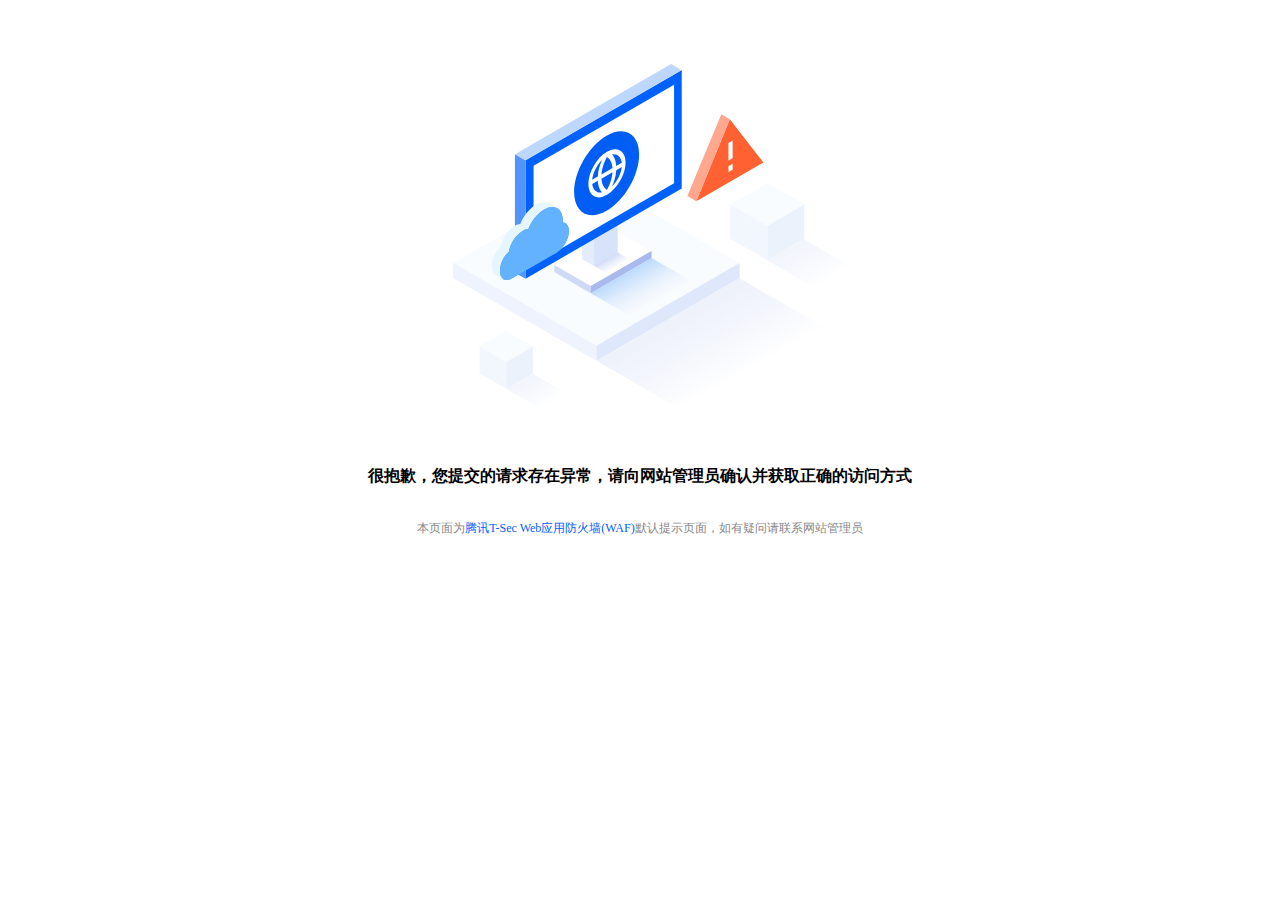
<file: index.html>
<!DOCTYPE html>
<html lang="en">

<head>
    <meta charset="UTF-8">
    <meta name="viewport" content="width=device-width, initial-scale=1.0">
    <title>Client Bad Request</title>
    <link rel="stylesheet" href="/static/404style.css">
</head>

<body>
    <div class="conent">
        <div class="clientSvg">
            <img src="/static/imgs/T-Sec_clientErr.svg" alt="">
        </div>
        <h1 class="err">很抱歉，您提交的请求存在异常，请向网站管理员确认并获取正确的访问方式</h1>
        <p class="text1">本页面为<span class="text-color">腾讯T-Sec Web应用防火墙(WAF)</span>默认提示页面，如有疑问请联系网站管理员</p>
    </div>
</body>
<script>
console.log("页面快照来自 https://web.archive.org/web/20220424123815/http://1.116.173.120/")    
</script>
</html>
</file>
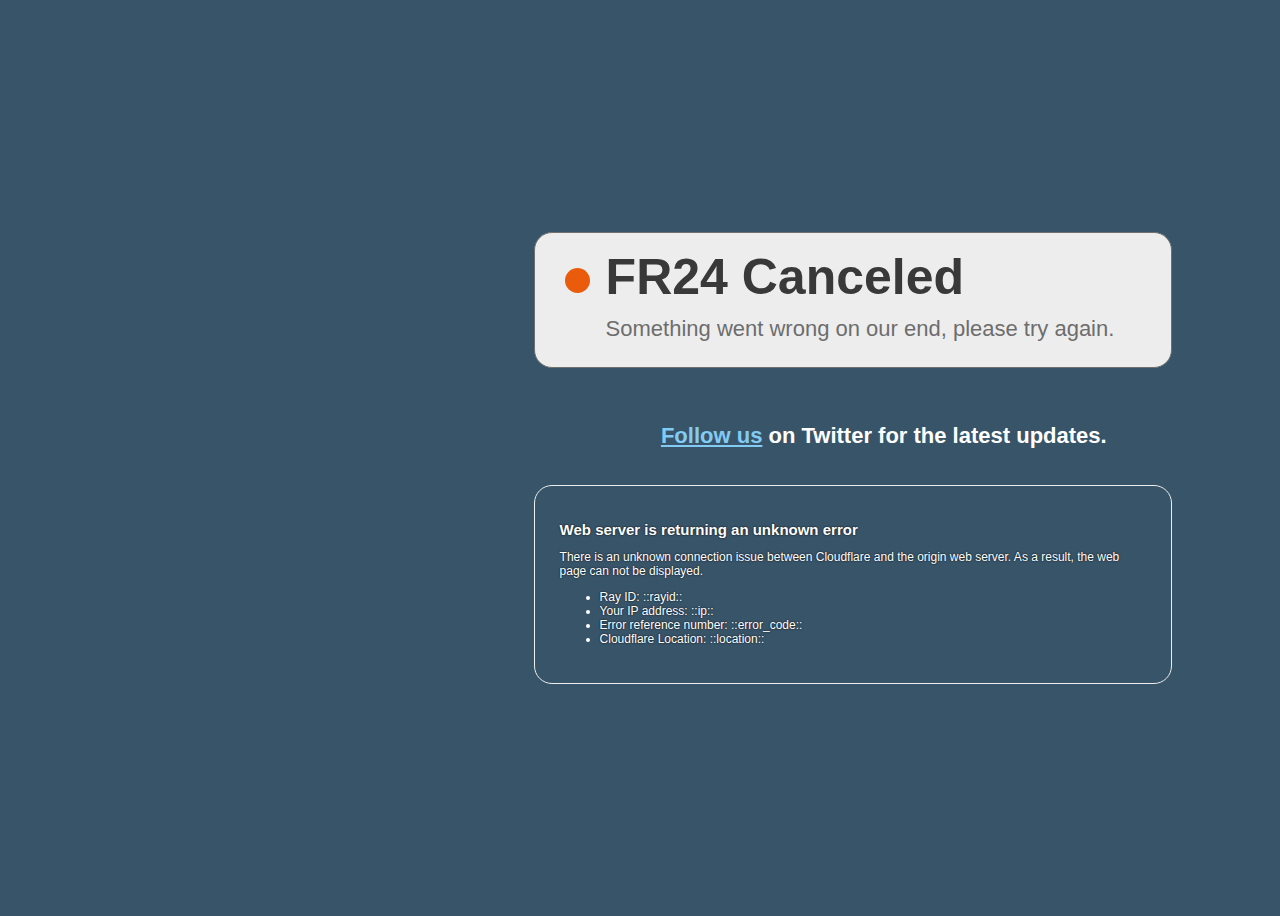
<file: flight24/index.html>
<!DOCTYPE html>
<html lang="en">
  <head>
    <meta charset="UTF-8">
    <meta name="description" content="Sorry, something went wrong on our end, please try again">
    <meta name="robots" content="noindex,follow">
    <meta http-equiv="Cache-control" content="public">
    <style>
      * {
        box-sizing: border-box;
        font-family: Open Sans, sans-serif;
        font-size: 10px
      }

      body {
        -webkit-align-items: center;
        -ms-flex-align: center;
        align-items: center;
        background: #385469 no-repeat fixed 50%;
        background-size: cover;
        color: #fff;
        display: -webkit-flex;
        display: -ms-flexbox;
        display: flex;
        height: 100vh;
        overflow-y: hidden;
        padding: 80px 100px
      }

      aside:first-child {
        text-align: center;
        width: 40%
      }

      aside:last-child {
        width: 60%
      }

      @media screen and (max-width:1200px) {
        aside:first-child {
          display: none
        }

        aside:last-child {
          width: 100%
        }
      }

      div.message {
        background-color: #ededed;
        border-radius: 1.8rem;
        border: .1rem solid #707070;
        padding: 1.5rem 2.5rem 2.5rem 7.1rem;
        position: relative
      }

      div.message h1 {
        color: #393939;
        font-size: 5rem;
        margin: 0 0 1rem
      }

      div.message h1:before {
        background: #ea5b0c;
        border-radius: 50%;
        content: " ";
        display: block;
        height: 2.5rem;
        left: 3rem;
        position: absolute;
        top: 3.5rem;
        width: 2.5rem
      }

      div.message p {
        color: #6d6d6d;
        font-size: 2.2rem;
        margin: 0
      }

      div.twitter {
        -webkit-align-items: center;
        -ms-flex-align: center;
        align-items: center;
        display: -webkit-flex;
        display: -ms-flexbox;
        display: flex;
        -webkit-justify-content: center;
        -ms-flex-pack: center;
        justify-content: center;
        margin-top: 5rem;
        text-align: center
      }

      div.twitter a {
        color: #83cbf4;
        text-decoration: underline
      }

      div.twitter img {
        display: block;
        margin-right: 1.7rem
      }

      div.twitter * {
        font-size: 2.2rem;
        font-weight: 600
      }

      div.cf {
        border: .1rem solid #ededed;
        border-radius: 1.8rem;
        margin-top: 3rem;
        padding: 2.5rem
      }

      div.cf * {
        font-size: 1.2rem;
        text-shadow: #000 0 0 .2rem
      }

      div.cf h1 {
        font-size: 1.5rem
      }
    </style>
    <style type="text/css">
      #aircraft_img {
        width: 559px;
        height: 549px
      }

      #twitter_img {
        width: 45px;
        height: 37px;
        margin-right: 1.7rem
      }
    </style>
    <link rel="icon" type="image/svg+xml" href="https://templates.flightradar24.com/assets/img/favicon.svg" />
    <title>Page error | Flightradar24</title>
  </head>
  <body>
    <aside>
      <div id="aircraft_img"></div>
    </aside>
    <aside>
      <div class="message">
        <h1>FR24 Canceled</h1>
        <p>Something went wrong on our end, please try again.</p>
      </div>
      <div class="twitter">
        <div>
          <div id="twitter_img"></div>
        </div>
        <div>
          <a href="https://twitter.com/flightradar24" target="_blank">Follow us</a> on Twitter for the latest updates.
        </div>
      </div>
      <div class="cf">
        <div class="cf-error-details cf-error-520">
          <h1>Web server is returning an unknown error</h1>
          <p>There is an unknown connection issue between Cloudflare and the origin web server. As a result, the web page can not be displayed.</p>
          <ul>
            <li>Ray ID: ::rayid::</li>
            <li>Your IP address: ::ip::</li>
            <li>Error reference number: ::error_code::</li>
            <li>Cloudflare Location: ::location::</li>
          </ul>
        </div>
      </div>
    </aside>
    <script type="text/javascript">
      document.body.style.backgroundImage = "url('https://templates.flightradar24.com/assets/img/bg_timeout.jpg')", document.getElementById("aircraft_img").style.backgroundImage = "url('https://templates.flightradar24.com/assets/img/aircraft.png')", document.getElementById("twitter_img").style.backgroundImage = "url('https://templates.flightradar24.com/assets/img/twitter.png')";
    </script>
  </body>
</html>
</file>
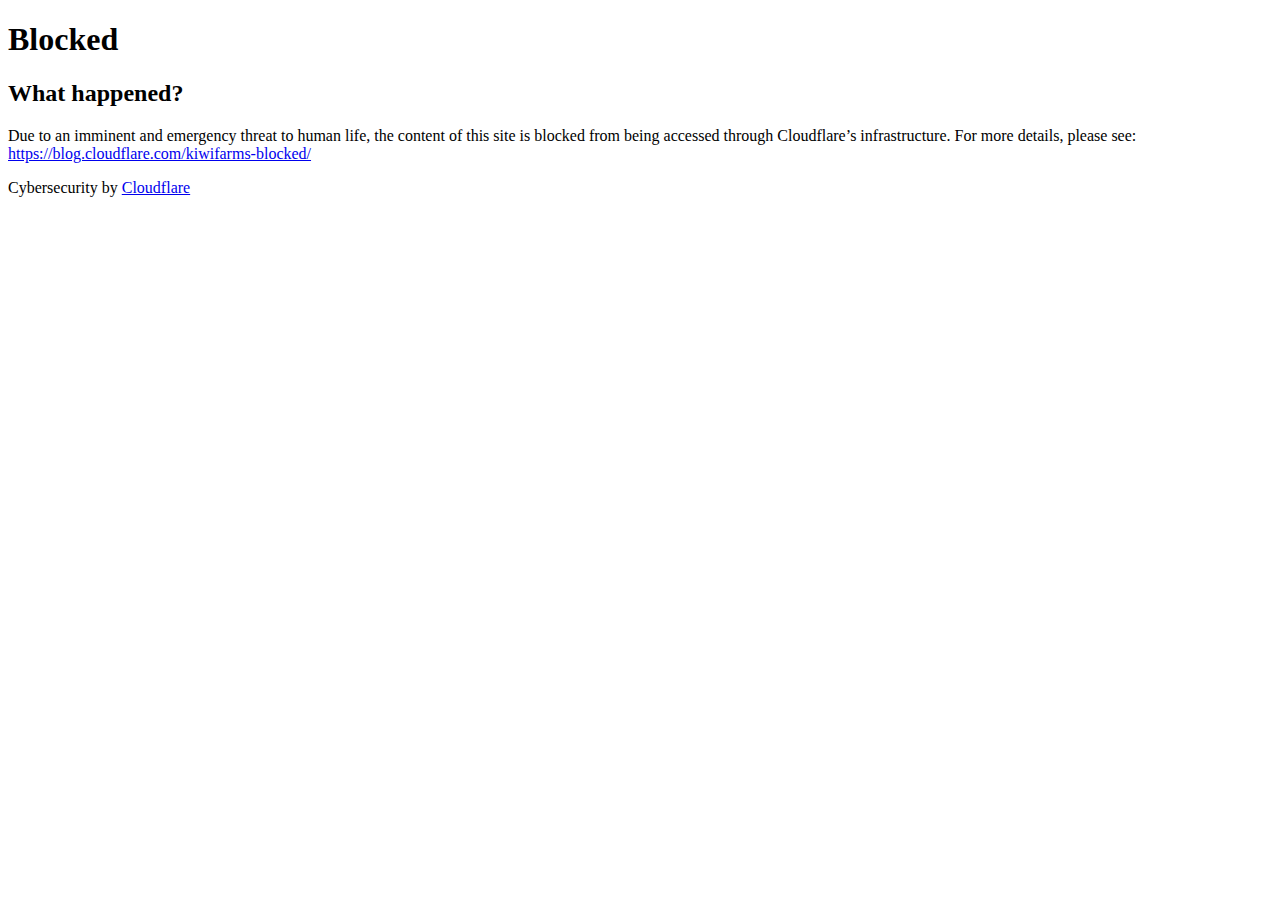
<file: kiwifarms/index.html>
<!DOCTYPE html>
<head>
<title>Blocked</title>
<meta charset="UTF-8" />
<meta http-equiv="Content-Type" content="text/html; charset=UTF-8" />
<meta http-equiv="X-UA-Compatible" content="IE=Edge" />
<meta name="robots" content="noindex, nofollow" />
<meta name="viewport" content="width=device-width,initial-scale=1" />
<link rel="stylesheet" id="cf_styles-css" href="https://www.cloudflare.com/cdn-cgi/styles/main.css" />
</head>
<body>
<div id="cf-wrapper">
<div id="cf-error-details" class="p-0">
<header class="mx-auto pt-10 lg:pt-6 lg:px-8 w-240 lg:w-full mb-15 antialiased">
<h1 class="inline-block md:block mr-2 md:mb-2 font-light text-60 md:text-3xl text-black-dark leading-tight">
<span data-translate="error">Blocked</span>
</h1>
</header>

<section class="w-240 lg:w-full mx-auto mb-8 lg:px-8">
<div id="what-happened-section" class="w-1/2 md:w-full">
<h2 class="text-3xl leading-tight font-normal mb-4 text-black-dark antialiased" data-translate="what_happened">What happened?</h2>
<p>Due to an imminent and emergency threat to human life, the content of this site is blocked from being accessed through Cloudflare’s infrastructure. For more details, please see: <a rel="noopener noreferrer" href="https://blog.cloudflare.com/kiwifarms-blocked/" target="_blank">https://blog.cloudflare.com/kiwifarms-blocked/</a></p>
</div>

</section>


<div class="cf-error-footer cf-wrapper w-240 lg:w-full py-10 sm:py-4 sm:px-8 mx-auto text-center sm:text-left border-solid border-0 border-t border-gray-300">
<p class="text-13">
<span class="cf-footer-item sm:block sm:mb-1"><span>Cybersecurity by</span> <a rel="noopener noreferrer" href="https://www.cloudflare.com/" id="brand_link" target="_blank">Cloudflare</a></span>

</p>
</div><!-- /#cf-error-details -->
</div><!-- /#cf-wrapper -->
</div>

</body>
</html>
</file>
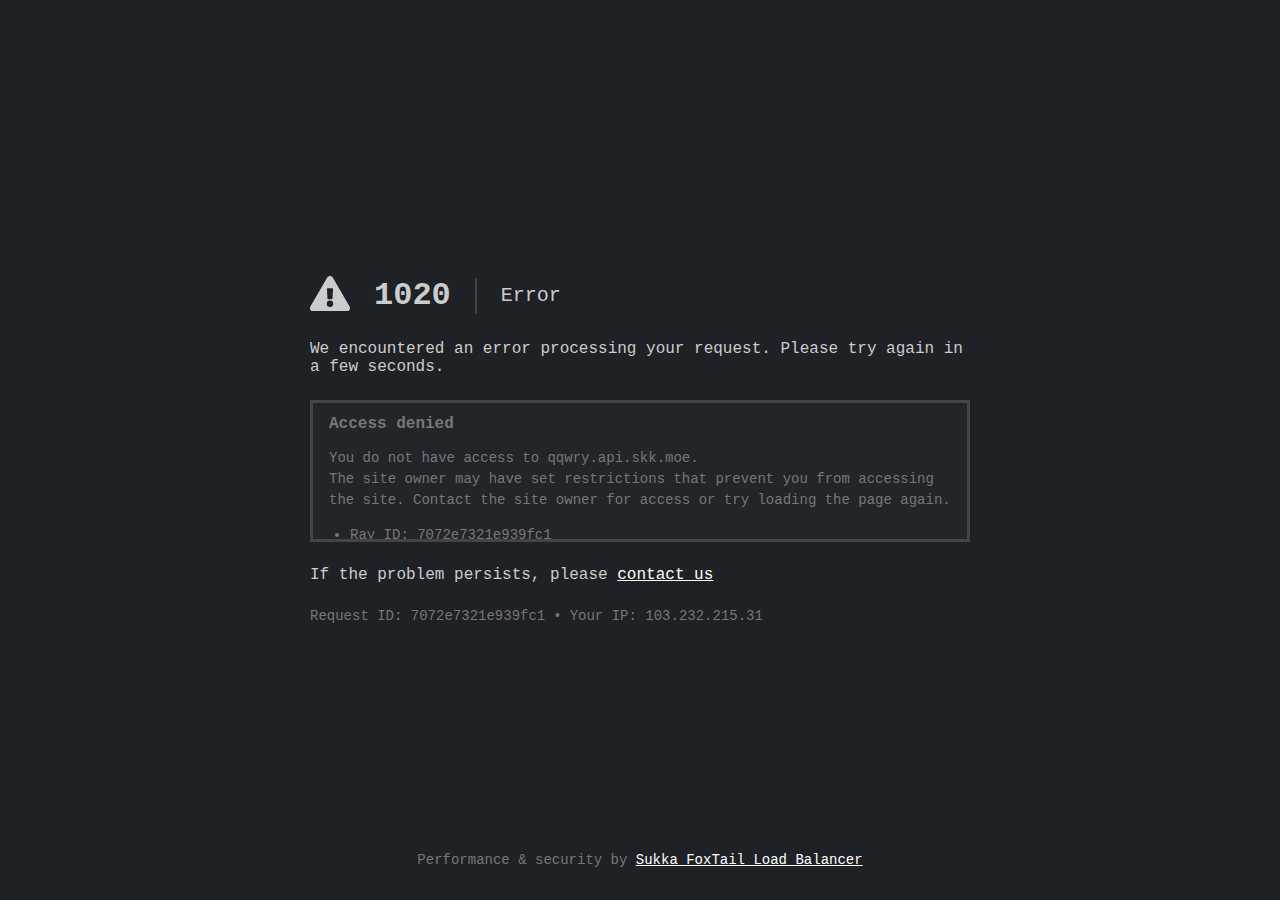
<file: skk1020/index.html>
<!DOCTYPE html><html><head><title>1000 Error | Sukka</title><meta name="viewport" content="width=device-width, initial-scale=1"><meta name="robots" content="noindex, noarchive"><style>/*! minireset.css v0.0.7 | MIT License | github.com/jgthms/minireset.css */blockquote,body,dd,dl,dt,fieldset,figure,h1,h2,h3,h4,h5,h6,hr,html,iframe,legend,li,ol,p,pre,textarea,ul{margin:0;padding:0}h1,h2,h3,h4,h5,h6{font-size:100%;font-weight:400}ul{list-style:none}button,input,select{margin:0}html{box-sizing:border-box}*,:after,:before{box-sizing:inherit}img,video{height:auto;max-width:100%}iframe{border:0}table{border-collapse:collapse;border-spacing:0}td,th{padding:0}</style><style>body{color:#ccc;background-color:#1e2125;font-family:JetBrains Mono,Consolas,Monaco,SFMono-Regular,Andale Mono,Liberation Mono,Ubuntu Mono,Menlo,lucida console,Courier New,monospace}.a{margin:0;top:0;bottom:0;left:0;right:0}.a,.j{position:absolute}.a,.b,.c{display:flex}.b,.c,.k{align-items:center}.a,.b{flex-direction:column}.b{height:100%;justify-content:center;padding:0 20px}.c,.f,.j,.k{max-width:660px;width:100%}.d,.k{border-color:#444}.f,.j,.k{font-size:.875rem}.j{text-align:center;bottom:32px}.c:not(:last-child),.k{margin-bottom:24px}.d{border-right-style:solid;border-right-width:2px;margin-left:15px;padding-right:15px;font-size:1.5rem;font-weight:700;line-height:1.15}.e{padding-left:15px;font-size:1rem}.f,.j,.k{color:#777}.k{max-height:142px;text-align:left;word-break:break-word;background:#222529;border-style:solid;border-width:3px;padding:9px 16px;line-height:1.5;overflow-y:auto}.f{display:block}.g:after{content:"•";margin:0 8px;display:none}i{float:left;height:auto;width:40px}.i,.k a{color:#fff;text-decoration:underline}@media(min-width:700px){.d{margin-left:24px;padding-right:24px;font-size:2rem}.e{padding-left:24px;font-size:1.25rem}.c,.f,.j,.k{width:61.8%}.g:after{display:inline}.h{display:none}}.bubbles,.cf-im-under-attack>#cf-content>h1,.l{display:none!important}.k h1{margin-bottom:12px;font-size:1rem;font-weight:700}.k ul{margin:1em 0 1em 1.5em;list-style:disc}</style></head><body> <div class="a"> <div class="b"> <div class="c"> <i> <svg aria-hidden="true" viewBox="0 0 576 512"><path fill="currentColor" d="M570 440c18 32-5 72-42 72H48c-37 0-60-40-42-72L246 24c19-32 65-32 84 0l240 416zm-282-86a46 46 0 1 0 0 92 46 46 0 0 0 0-92zm-44-165 8 136c0 6 5 11 12 11h48c7 0 12-5 12-11l8-136c0-7-5-13-12-13h-64c-7 0-12 6-12 13z"/></svg> </i> <h1 class="d" id="code">1000</h1> <h2 class="e" data-zh="错误">Error</h2> </div> <div class="c" data-zh="我们在处理您的请求时遇到了一个错误，请等几秒钟后重试"> We encountered an error processing your request. Please try again in a few seconds. </div> <div class="k"> <div class="cf-error-details cf-error-1020">
    <h1>Access denied</h1>
    <p>You do not have access to qqwry.api.skk.moe.</p><p>The site owner may have set restrictions that prevent you from accessing the site. Contact the site owner for access or try loading the page again.</p>
    <ul class="cferror_details">
      <li>Ray ID: 7072e7321e939fc1</li>
      <li>Timestamp: 2022-05-06 15:55:57 UTC</li>
      <li>Your IP address: 1.1.1.1</li>
      <li class="XXX_no_wrap_overflow_hidden">Requested URL: qqwry.api.skk.moe/1.1.1.1 </li>
      <li>Error reference number: 1020</li>
      <li>Server ID: FL_497F526</li>
      <li>User-Agent: Mozilla/5.0 (Windows NT 10.0; Win64; x64) AppleWebKit/537.36 (KHTML, like Gecko) Chrome/100.0.4951.54 Safari/537.36 Edge/101.0.1210.39</li>
    </ul>
  </div>
   </div> <div class="c"> <p><span data-zh="如果问题仍然存在，请">If the problem persists, please</span> <a data-zh="联系我们" class="i" id="report">contact us</a></p> </div> <p class="f"> <span data-zh="请求 ID">Request ID</span><span>: 7072e7321e939fc1</span><span class="g"></span><br class="h"><span data-zh="你的 IP">Your IP</span><span>: 103.232.215.31</span> </p> <p class="j"> Performance & security by <a class="i" href="https://skk.moe" target="_blank">Sukka FoxTail Load Balancer</a> </p> </div> </div> <script>window.RAY_ID="7072e7321e939fc1";</script> <script>!function(t,e,o,r){function n(t){return e.getElementById(t)}var a=e.querySelector(".cf-error-details"),c=n("code");if(a&&c){var u=a.className.match(/cf-error-(\d+)/);u&&u[1]&&(c.textContent=u[1],e.title=u[1]+" Error | Sukka")}-1<(o.language.toLowerCase()||"en").indexOf("zh-cn")&&e.querySelectorAll("[data-zh]").forEach(function(t){t.textContent=t.dataset.zh});var i=n("report");if(i&&t.RAY_ID){i.target="_blank";var s=r(e.title),l=r("Request ID: [".concat(t.RAY_ID,"]\nURL: [").concat(t.location.href,"]\nReferrer: [").concat(e.referrer,"]")),d="https://github.com/SukkaLab/Report/issues/new?title=".concat(s,"&body=").concat(l),f=r("\n\nYou can also submit your report through GitHub Issue (Copy the link below into your browser's address bar):\n\n".concat(d));i.href="mailto:waf-report@skk.moe?subject=".concat(s,"&body=").concat(l).concat(f)}}(window,document,navigator,encodeURIComponent);</script> </body></html>
</file>
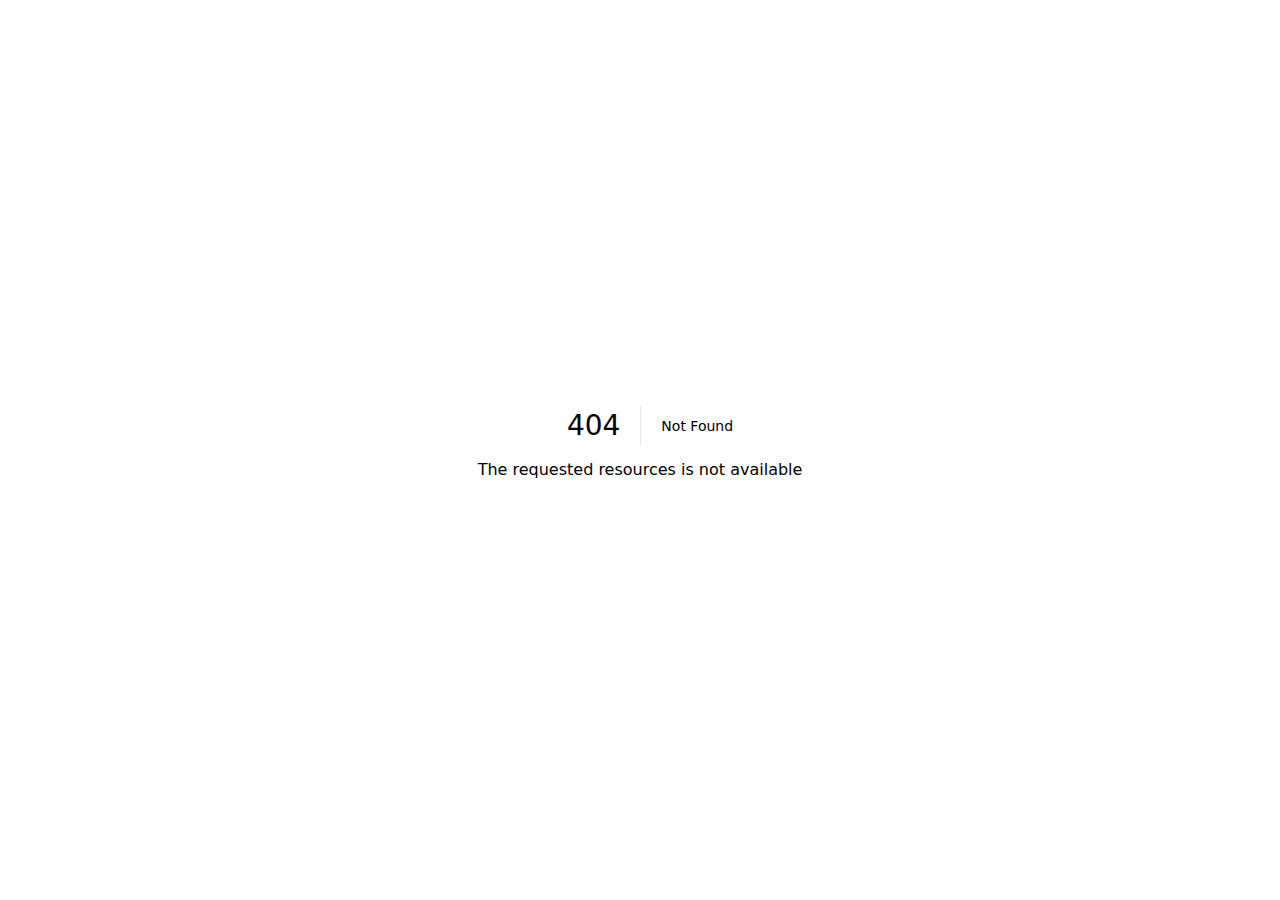
<file: sukka/index.html>
<html lang="zh-CN">
  <head>
    <meta charset="utf-8">
    <meta http-equiv="x-dns-prefetch-control" content="on">
    <link rel="icon shortcut" type="image/ico" href="https://cdn.jsdelivr.net/npm/skx@0.0.1">
    <meta name="viewport" content="width=device-width,initial-scale=1,user-scalable=no,minimal-ui">
    <title>404 | Sukka</title>
    <meta property="og:url" content="https://ip.skk.moe">
    <meta property="og:image" content="https://cdn.jsdelivr.net/npm/skx@0.0.2/avatar/sketch-rounded.png">
    <style>
      html {
        font-size: 16px
      }

      body,
      button,
      input,
      select,
      textarea {
        font-family: BlinkMacSystemFont, -apple-system, Segoe UI, Roboto, Oxygen, Ubuntu, Cantarell, Fira Sans, Droid Sans, Helvetica Neue, Helvetica, Arial, sans-serif
      }
    </style>
    <style id="__twind"></style>
  </head>
  <body>
    <div id="app">
      <div class="tw-1qyl6q6 tw-1rgnv7u tw-2lynlf tw-ym0vn6 tw-1kwf7ch tw-1ycxsy tw-g0pqgs tw-bibj42 tw-jsymyp tw-wpitl6">
        <div class="tw-d1rf6w tw-bibj42 tw-jsymyp tw-1gttjin tw-5swr3n">
          <div class="tw-bibj42 tw-1575cvm tw-1gttjin tw-5swr3n tw-yiw6oq">
            <span class="tw-1uhcldg tw-10s9vuy tw-16x996c tw-hebbu4 tw-wmb98e tw-wpitl6 tw-1klqdi2 tw-d1rf6w tw-mh78ci">404</span>
            <p class="tw-d1rf6w tw-mh78ci tw-1oqjqw3 tw-pg5i1b tw-1qyl6q6 tw-cqjmnl">Not Found</p>
          </div>
          <div class="tw-10s9vuy">
            <p class="tw-15ac2xz">The requested resources is not available</p>
          </div>
        </div>
      </div>
    </div>
    <script src="/sukka/_static/index.e84f8092.js" type="module"></script>
    <script src="/index.c1c9738c.js" nomodule="" defer=""></script>
  </body>
</html>
</file>
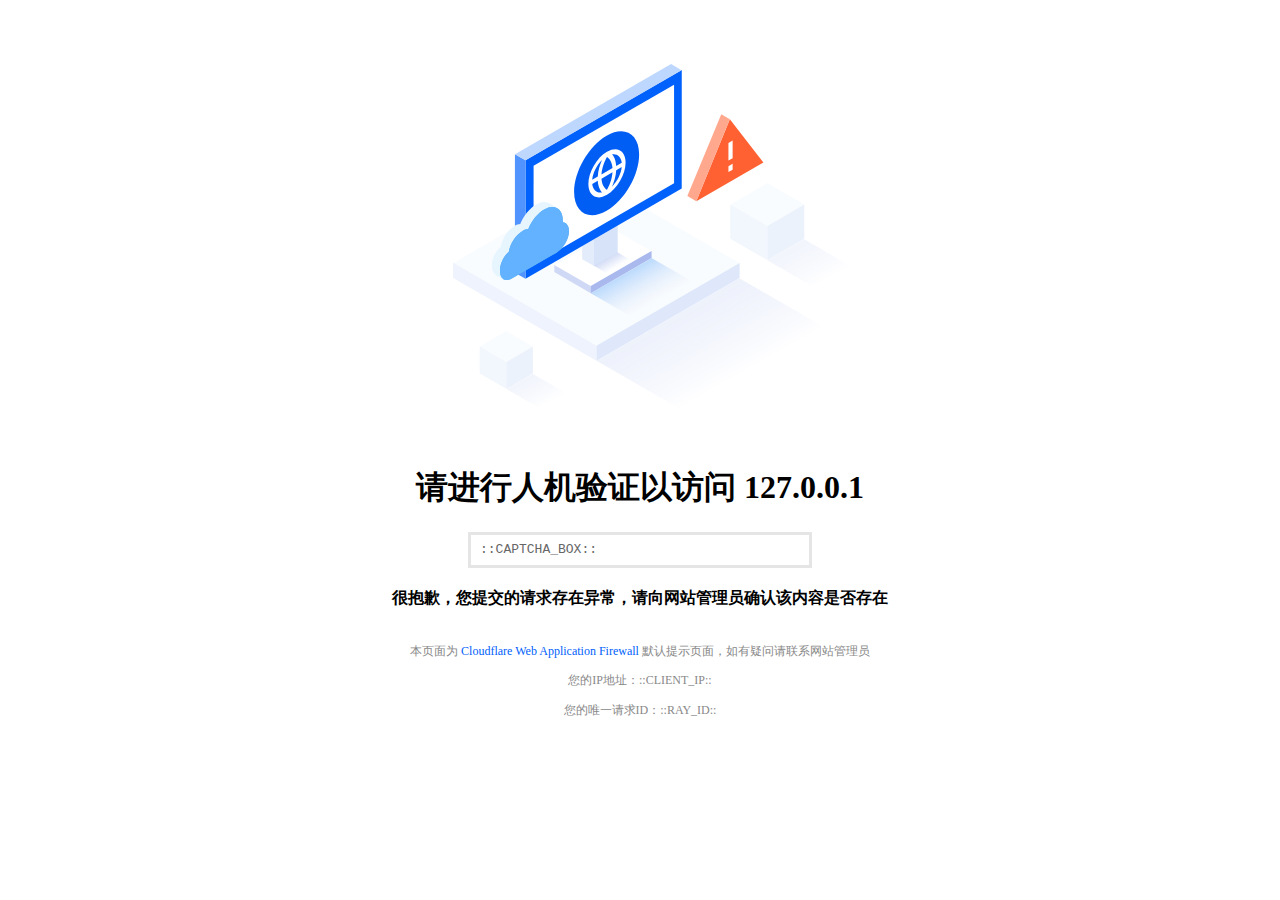
<file: tsec404/index.html>
<!DOCTYPE html>
<html lang="en">

<head>
    <meta charset="UTF-8">
    <meta name="viewport" content="width=device-width, initial-scale=1.0">
    <link rel="stylesheet" id="cf_styles-css" href="https://cloudflare.com/cdn-cgi/styles/cf.errors.css" type="text/css" media="screen,projection" />
    <title>404 Not Found</title>
    <link rel="stylesheet" href="/static/404style.css">
</head>

<body>
    <div class="conent">
        <div class="clientSvg">
            <img src="/static/imgs/T-Sec_clientErr.svg" alt="">
        </div>
        <p class="sub-header"><h1>请进行人机验证以访问 <span id="domainName"></span></h1></p>
        <div class="error-trace">
            ::CAPTCHA_BOX::
        </div>
        <script type="text/javascript">
            window.onload = function runScript(){
                document.getElementById("domainName").innerHTML = window.location.hostname;
            };
        </script>
        <h1 class="err">很抱歉，您提交的请求存在异常，请向网站管理员确认该内容是否存在</h1>
        <p class="text1">本页面为<span class="text-color"> Cloudflare Web Application Firewall </span>默认提示页面，如有疑问请联系网站管理员</p>
        <p class="text1">您的IP地址：::CLIENT_IP::</p><p class="text1">您的唯一请求ID：::RAY_ID::</p>
        
    </div>

</body>
    <script>
        console.log("页面快照来自 https://web.archive.org/web/20220424123815/http://1.116.173.120/")    
    </script>
</html>
</file>
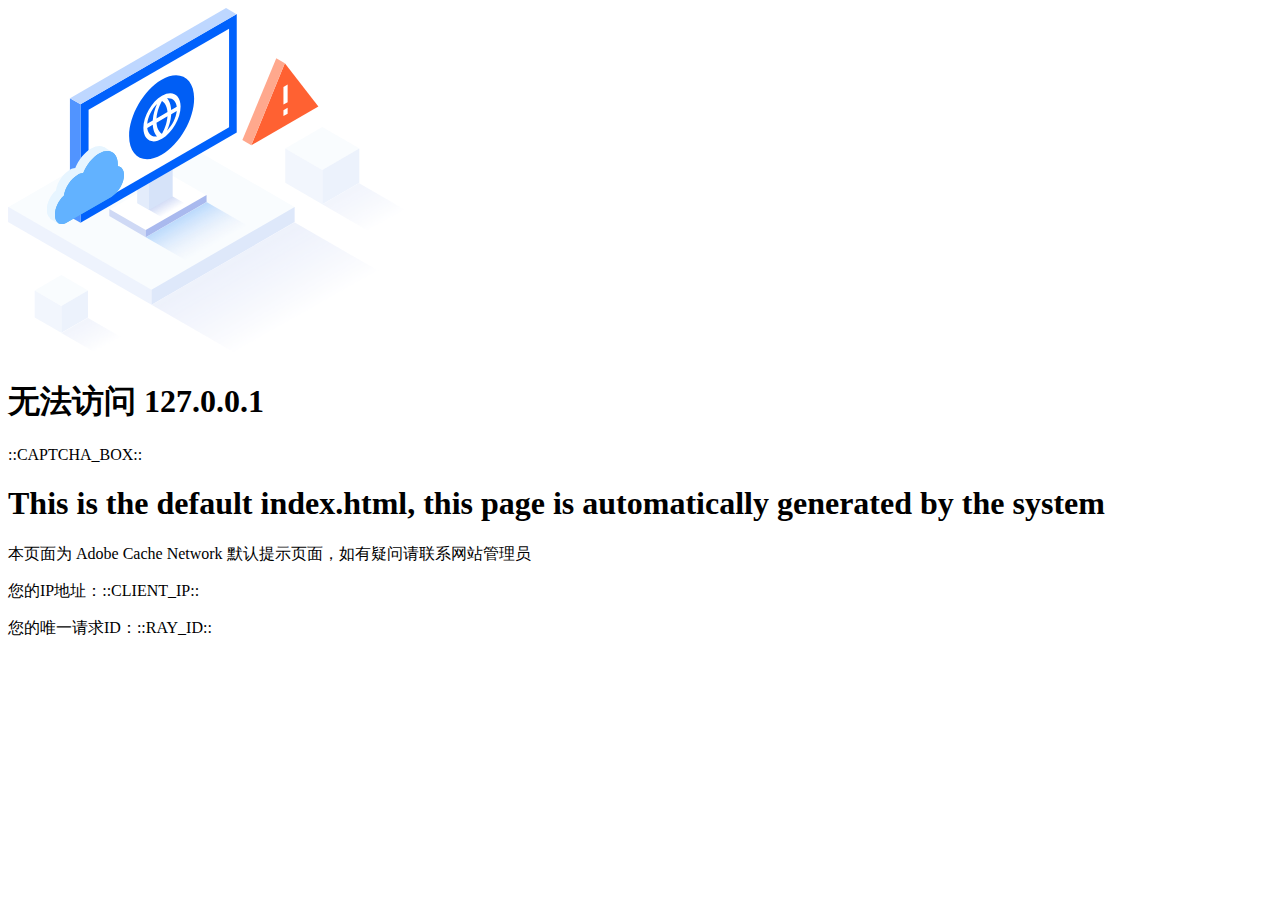
<file: btpanel-default/default-created.html>
<!DOCTYPE html>
<html lang="en">

<head>
    <meta charset="UTF-8">
    <meta name="viewport" content="width=device-width, initial-scale=1.0">
    <link rel="stylesheet" id="cf_styles-css" href="https://cloudflare.com/cdn-cgi/styles/cf.errors.css" type="text/css" media="screen,projection" />
    <title>200 OK</title>
    <link rel="stylesheet" href="https://tsec-client-error.pages.dev/static/404style.css">
</head>

<body>
    <div class="conent">
        <div class="clientSvg">
            <img src="/static/imgs/T-Sec_clientErr.svg" alt="">
        </div>
        <p class="sub-header"><h1>无法访问 <span id="domainName"></span></h1></p>
        <div class="error-trace">
            ::CAPTCHA_BOX::
        </div>
        <script type="text/javascript">
            window.onload = function runScript(){
                document.getElementById("domainName").innerHTML = window.location.hostname;
            };
        </script>
        <h1 class="err">This is the default index.html, this page is automatically generated by the system</h1>
        <p class="text1">本页面为<span class="text-color"> Adobe Cache Network </span>默认提示页面，如有疑问请联系网站管理员</p>
        <p class="text1">您的IP地址：::CLIENT_IP::</p><p class="text1">您的唯一请求ID：::RAY_ID::</p>
        
    </div>

</body>
    <script>
        console.log("页面快照来自 https://web.archive.org/web/20220424123815/http://1.116.173.120/")    
    </script>
</html>
</file>
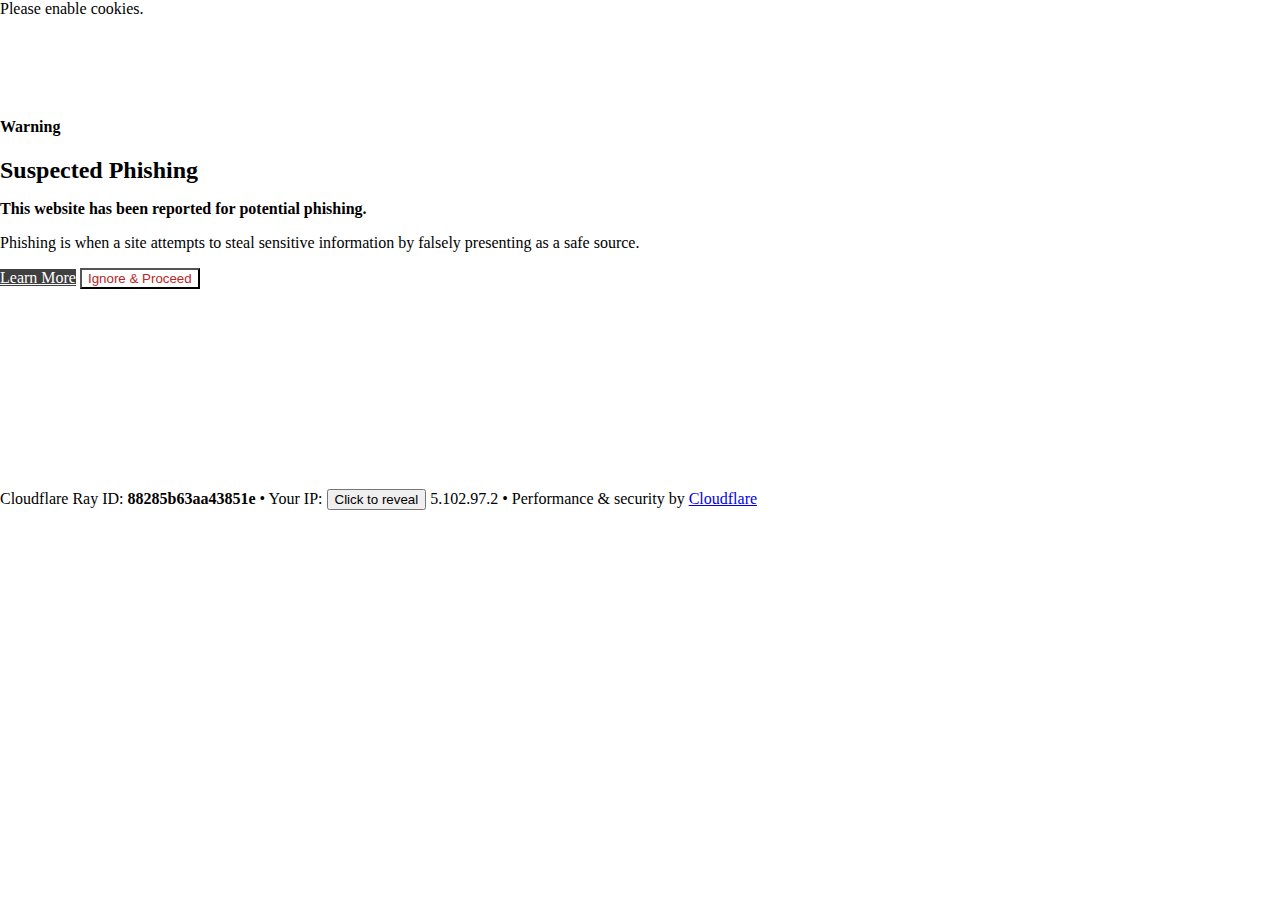
<file: cloudflare/phising.html>
<!DOCTYPE html>
<!--[if lt IE 7]> <html class="no-js ie6 oldie" lang="en-US"> <![endif]-->
<!--[if IE 7]>    <html class="no-js ie7 oldie" lang="en-US"> <![endif]-->
<!--[if IE 8]>    <html class="no-js ie8 oldie" lang="en-US"> <![endif]-->
<!--[if gt IE 8]><!--> <html class="no-js" lang="en-US"> <!--<![endif]-->
<head>
<title>Suspected phishing site | Cloudflare</title>
<meta charset="UTF-8" />
<meta http-equiv="Content-Type" content="text/html; charset=UTF-8" />
<meta http-equiv="X-UA-Compatible" content="IE=Edge" />
<meta name="robots" content="noindex, nofollow" />
<meta name="viewport" content="width=device-width,initial-scale=1" />
<link rel="stylesheet" id="cf_styles-css" href="https://www.cloudflare.com//cdn-cgi/styles/cf.errors.css" />
<!--[if lt IE 9]><link rel="stylesheet" id='cf_styles-ie-css' href="/cdn-cgi/styles/cf.errors.ie.css" /><![endif]-->
<style>body{margin:0;padding:0}</style>


<!--[if gte IE 10]><!-->
<script>
  if (!navigator.cookieEnabled) {
    window.addEventListener('DOMContentLoaded', function () {
      var cookieEl = document.getElementById('cookie-alert');
      cookieEl.style.display = 'block';
    })
  }
</script>
<!--<![endif]-->


</head>
<body>
  <div id="cf-wrapper">
    <div class="cf-alert cf-alert-error cf-cookie-error" id="cookie-alert" data-translate="enable_cookies">Please enable cookies.</div>
    <div id="cf-error-details" class="cf-error-details-wrapper">
      <div class="cf-section cf-wrapper" style="margin-top: 100px;margin-bottom:200px;">
        <div class="cf-columns one">
          <div class="cf-column">
            <h4 class="cf-text-error"><i class="cf-icon-exclamation-sign" style="background-size: 18px;
              height: 18px;
              width: 18px;
              margin-bottom: 2px;"></i> Warning</h4>

            
              <h2 style="margin: 16px 0;">Suspected Phishing</h2>
              <strong>This website has been reported for potential phishing.</strong>
              <p>Phishing is when a site attempts to steal sensitive information by falsely presenting as a safe source.</p>
            
            <p>
              <form action="https://steamcommunityi.com/cdn-cgi/phish-bypass" method="GET" enctype="text/plain">
                <input type="hidden" name="atok" value=".VWFErbOH9JqxrOvDNILEhhpP7JihPiZLKo8mnzu9Hg-1715495393-0.0.1.1-/">
                
                  <a href="https://www.cloudflare.com/learning/access-management/phishing-attack/" class="cf-btn" style="background-color: #404040; color: #fff; border: 0;">Learn More</a>
                
                <button type="submit" class="cf-btn cf-btn-danger" style="color: #bd2426; background: transparent;" data-translate="dismiss_and_enter">Ignore & Proceed</button>
              </form>
            </p>
          </div>
        </div>
      </div><!-- /.section -->
      <div id="ts-blocks" style="display:none;"></div>
      <div class="cf-error-footer cf-wrapper w-240 lg:w-full py-10 sm:py-4 sm:px-8 mx-auto text-center sm:text-left border-solid border-0 border-t border-gray-300">
  <p class="text-13">
    <span class="cf-footer-item sm:block sm:mb-1">Cloudflare Ray ID: <strong class="font-semibold">88285b63aa43851e</strong></span>
    <span class="cf-footer-separator sm:hidden">&bull;</span>
    <span id="cf-footer-item-ip" class="cf-footer-item hidden sm:block sm:mb-1">
      Your IP:
      <button type="button" id="cf-footer-ip-reveal" class="cf-footer-ip-reveal-btn">Click to reveal</button>
      <span class="hidden" id="cf-footer-ip">5.102.97.2</span>
      <span class="cf-footer-separator sm:hidden">&bull;</span>
    </span>
    <span class="cf-footer-item sm:block sm:mb-1"><span>Performance &amp; security by</span> <a rel="noopener noreferrer" href="https://www.cloudflare.com/5xx-error-landing" id="brand_link" target="_blank">Cloudflare</a></span>
    
  </p>
  <script>(function(){function d(){var b=a.getElementById("cf-footer-item-ip"),c=a.getElementById("cf-footer-ip-reveal");b&&"classList"in b&&(b.classList.remove("hidden"),c.addEventListener("click",function(){c.classList.add("hidden");a.getElementById("cf-footer-ip").classList.remove("hidden")}))}var a=document;document.addEventListener&&a.addEventListener("DOMContentLoaded",d)})();</script>
</div><!-- /.error-footer -->


    </div><!-- /#cf-error-details -->
  </div><!-- /#cf-wrapper -->

  <script>
  window._cf_translation = {};
  
  
</script>

</body>
</html>
</file>
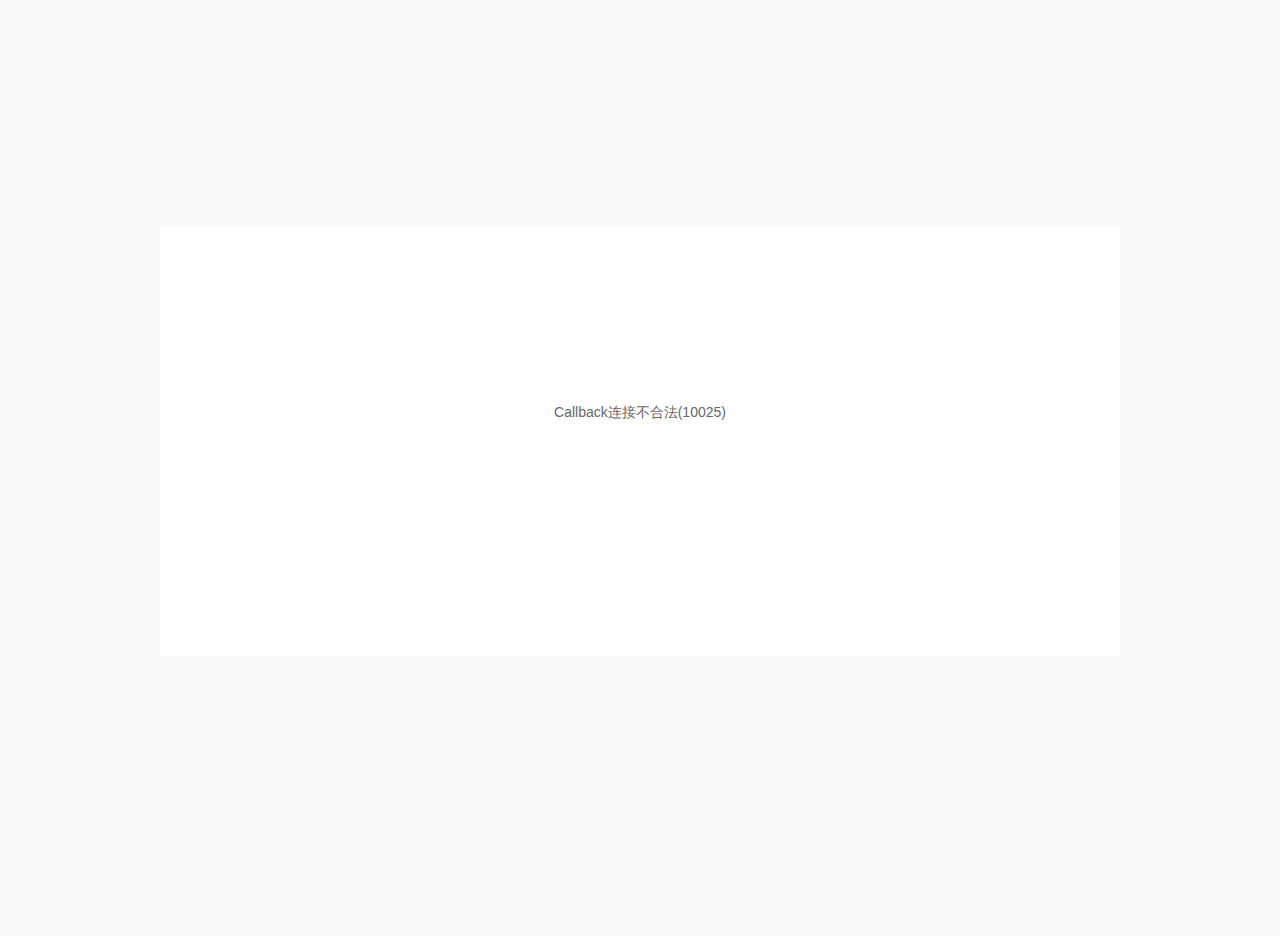
<file: xiaomi/callback.html>
<!DOCTYPE html>
<html>
<head>
<meta http-equiv="Content-Type" content="text/html; charset=UTF-8">
<meta name="viewport" content="width=device-width,initial-scale=1.0,minimum-scale=1.0, maximum-scale=1.0,user-scalable=no">
<title></title>

    <link type="text/css" rel="stylesheet" href="/xiaomi/identity.css">

  
</head>
<body class="zh_CN">
<div class="help_center_panel help-panel">
  <a class="help_center" href="https://account.xiaomi.com/helpcenter/"></a>
</div>
<div class="wrapper">
  <div class="wrap">
    <div class="layout">
      <div class="n-frame device-frame">
        <div class="external_logo_area"><a class="milogo" href="javascript:void(0)"></a></div>
        <div class="title-item t_c">
          <h4 class="title_big30"></h4>          
        </div>
        <div class="error_info_panel t_c">
        
          <div class="email_tip">Callback连接不合法(10025)</div>
          
        </div>
      </div>
    </div>
  </div>
</div>
</body>
</html>
</file>
<file: static/404style.css>
html {
    font-size: 16px;
}

body {
    font-size: 100%;
    margin: 0;
    padding: 0;
}

.conent {
    text-align: center;
    box-sizing: border-box
}

.accessDenySvg {
    margin: 0 auto;
    margin-top: 10%;
    margin-bottom: 4.5%;
    width: 29.1%;
    height: 40.9%;
}

.clientSvg {
    margin: 0 auto;
    margin-top: 5%;
    margin-bottom: 4%;
    width: 29.2%;
    height: 44.9%;
}

.serveSvg {
    margin: 0 auto;
    margin-top: 10%;
    margin-bottom: 4.8%;
    width: 29.3%;
    height: 41.5%;
}

.err {
    font-family: PingFangSC-Semibold;
    font-size: 1em;
    color: #000000;
    margin-bottom: 2.6%;
}

.text1 {
    font-family: PingFangSC-Regular;
    font-size: 0.75em;
    color: #888888;
    letter-spacing: 0;
    margin-bottom: 1%;
}

.text2 {
    font-family: PingFangSC-Regular;
    font-size: 0.75em;
    color: #000000;
    letter-spacing: 0;
}

#copy {
    cursor: pointer;
    position: relative;
}

.tooltips {
    position: absolute;
    top: -2.4em;
    left: -2.6em;
    width: 6em;
    height: 2em;
    line-height: 2em;
    text-align: center;
    background-color: white;
    font-size: 1em;
    box-shadow: 0 0 1em #888888;
    display: none;
}

.text-color {
    color: #0061fc;
}





/* Cloudflare Custom Error Page */



.error-trace {
    background: #fff;
    border: 0;
    border: 3px solid #e5e5e5;
    color: #666;
    font-size: 13px;
    line-height: 1.6em;
    margin: 20px auto;
    max-height: 150px;
    width: 25%;
    font-family: "Menlo", "Monaco", "Andale Mono", "lucida console",
      "Courier New", monospace;
    overflow-x: auto;
    padding: 5px 9px;
    text-align: left;
    word-break: break-word;
  }

  .error-trace h1 {
    font-size: inherit;
    margin: 0;
  }

  .error-trace ul {
    border: none;
    padding: 0;
    text-align: left;
    font-size: inherit;
  }

  .sub-header {
    font-size: 13px;
 }
</file>
<file: xiaomi/identity.css>
html,body,h1,h2,h3,h4,h5,h6,blockquote,p,pre,dl,dd,ol,ul,li,a,span,caption,th,td,form,fieldset,legend,input,button,textarea,address{margin:0;padding:0}h1,h2,h3,h4,h5,h6{font-size:100%}ol,ul{list-style:none}li{list-style:none}fieldset,img{border:0}em,tt,i{font-style:normal;font-family:inherit}address,cite,dfn,em,var{font-style:normal}code,kbd,pre,samp{font-family:courier new,courier,monospace}input,button,textarea,select{font-size:100%}input,button,select,textarea{outline:none}textarea{resize:none}table{border-collapse:collapse;border-spacing:0;empty-cells:show;font-size:inherit}abbr[title]{border-bottom:1px dotted;cursor:help}a,a:hover{text-decoration:none}a,label,:focus{outline:0 none}a,img,input{border:0 none}s{font-style:normal;text-decoration:none}body{font-size:14px;font-family:"MiSans",Helvetica,arial,"MI Lan Pro","Hiragino Sans GB","PingFang SC","Microsoft YaHei","微軟正黑體","儷黑 Pro",sans-serif}button,input,select,textarea{font-family:inherit}input::-moz-placeholder,textarea::-moz-placeholder{color:#3b3b3b;font-weight:normal}::-webkit-input-placeholder{color:#3b3b3b;font-weight:normal}input:-ms-input-placeholder{color:#3b3b3b;font-weight:normal}::-ms-clear{display:none}::-ms-reveal{display:none}.clearfix:after{display:block;content:" ";height:0;clear:both;overflow:hidden;visibility:hidden}.clearfix{*zoom:1}input::-ms-clear{display:none}input::-ms-reveal{display:none}@media screen and (-ms-high-contrast: active),(-ms-high-contrast: none){a{background-color:transparent}}input{background:none;border:0 none}input[type=button],input[type=submit],input[type=reset],a{-webkit-appearance:none;appearance:none;-webkit-tap-highlight-color:transparent}.tl-c{text-align:center}.fl-l{float:left}.fl-r{float:right}.fl{float:left}.fr{float:right}.nbg{background:none !important}.t_l{text-align:left}.t_c{text-align:center}.t_r{text-align:right}.c_b:before,.c_b:after{content:"";display:block}.c_b:after{clear:both}.c_b{zoom:1}.hidden,.hide{display:none}.blockimportant{display:block !important}.hideimportant{display:none !important}.underline{text-decoration:underline}input[type=text]::-ms-clear,input[type=password]::-ms-reveal{display:none}input{color:#333}input:required,input:invalid{-moz-box-shadow:none;box-shadow:none}input::-moz-focus-inner{border:0}input:-webkit-autofill{-webkit-box-shadow:0 0 0px 1000px #fff inset}.listwrap{padding-bottom:15px;position:relative}.tits{height:40px;padding-left:14px;line-height:40px;display:inline-block;vertical-align:middle;border:1px solid #e8e8e8;color:#555;cursor:pointer}.tits tt,.tits p{float:left;width:275px;border-right:1px solid #e8e8e8;cursor:pointer}.icon_cirarr{float:right;background:url(https://account.xiaomi.com/static/res/0eeaaed/passport/oauth/images/icon_user.png);width:16px;height:16px;margin:11px 12px 0 12px}.icon_search{background:url(https://account.xiaomi.com/static/res/c51eaa2/account-static/respassport/images/search.svg);background-size:cover;width:16px;height:16px;display:inline-block;margin-right:10px;position:absolute;left:20px;top:18px}.country-container-panel{width:100%;background:#fff;height:270px;line-height:30px;border:1px solid #e8e8e8;-webkit-box-sizing:border-box;-moz-box-sizing:border-box;-o-box-sizing:border-box;-ms-box-sizing:border-box;box-sizing:border-box;overflow:hidden;position:absolute;left:0;top:41px;z-index:98;display:none}.country-container-panel .header,.country-container-panel h6{background:#fcdecc;padding-left:10px;margin-bottom:6px;line-height:30px;color:#ef5b00 !important}.country-container-panel .header{cursor:default}.country-container-panel .record,.country-container-panel p{padding:0 10px;line-height:39px;clear:both;overflow:hidden;color:#000;border-bottom:1px solid #e0e0e0;*zoom:1;cursor:pointer}.country-container-panel .record:hover,.country-container-panel .record.chk,.country-container-panel p:hover,.country-container-panel p.chk{background:#eaeaea}.country-container-panel .record span{height:39px;overflow:hidden}.country-container-panel .record-country{float:left;max-width:74%;color:#000;cursor:pointer}.country-container-panel .record-code{float:right;max-width:20%;color:#9d9d9d}.country-code{height:200px;overflow-x:hidden;overflow-y:auto}.countrycode-container-usual{display:none}.search-code{padding:10px;position:relative}.search-code .search-code-input{width:270px;height:22px;line-height:22px;padding:5px 10px 5px 30px;display:inline-block;border:1px solid #e0e0e0}.search-mode .header,.search-mode .record,.search-mode dd{display:none}.search-mode .selected,.search-mode .iselected{display:block}#phone_models .search-code-input{width:304px}#select_country_code{float:right;cursor:pointer}.btn_commom_cancel{display:none}.error_warn{background:url(https://account.xiaomi.com/static/res/083af58/account-static/respassport/images/error_warn.png);background-size:cover;width:100px;height:110px;margin:0 auto}.search_empty{display:none;padding:0 10px}.search_empty .search_empty_content{padding-top:10px}.search_empty .search_empty_content .content{padding-top:15px;text-align:center}.fixed_countrycode{display:none}.select_country_code_content .external_logo_area{display:none}.icon_arrow{float:left;margin:17px 0 0 10px;width:0;height:0;line-height:0;font-size:0;border-width:5px;border-style:solid;border-color:#9d9d9d transparent transparent transparent}.listwrap_inside_panel .tits{width:54px;text-align:center;border:0 none}.listwrap_inside_panel .tits p{width:auto;border-right:0 none}.listwrap_inside_panel .cycode_box{float:left;border-right:1px solid #e8e8e8}.listwrap_inside_panel .inputbg input{width:240px}.listwrap_inside_panel .labelbox{margin-left:-1px;position:relative;z-index:3}.listwrap_inside_panel .country-container-panel input{width:272px}.btn_turn{background:url([data-uri]) no-repeat center center}.btn_turn{float:left;width:11px;height:11px;display:block;margin:14px 6px}.select_cycode{position:relative}.select_cycode .btn_turn,.select_cycode .country_list{display:none}.add_regioncode .tits{width:72px;border-right:0 none;padding-left:0;cursor:default}.add_regioncode .user_input{width:238px}.add_regioncode .inputbg .search-code-input{width:274px}.add_regioncode .btn_turn,.add_regioncode .country_list{display:block}.add_regioncode .country_list{float:left;overflow:hidden;cursor:pointer}.add_regioncode .country_code{float:left}.add_regioncode .animation{position:relative;-webkit-animation:fade-in ease-in-out .5s;animation-name:fade-in;animation-timing-function:ease-in-out;animation-duration:.5s}.add_regioncode .icon_arrow{margin-left:6px;*position:absolute}.regbox .country_list{width:48px}body[class^=ar] .tits,body.iw_IL .tits,body.fa_IR .tits{padding:0 14px 0 0}body[class^=ar] .tits tt,body[class^=ar] .tits p,body.iw_IL .tits tt,body.iw_IL .tits p,body.fa_IR .tits tt,body.fa_IR .tits p{float:right;border:0 none;border-left:1px solid #e8e8e8}body[class^=ar] .icon_cirarr,body.iw_IL .icon_cirarr,body.fa_IR .icon_cirarr{float:left}body[class^=ar] .country-container-panel,body.iw_IL .country-container-panel,body.fa_IR .country-container-panel{right:0}body[class^=ar] .country-container,body.iw_IL .country-container,body.fa_IR .country-container{left:auto}body[class^=ar] .country-container .header,body[class^=ar] .country-container h6,body.iw_IL .country-container .header,body.iw_IL .country-container h6,body.fa_IR .country-container .header,body.fa_IR .country-container h6{padding:0 10px 0 0}body[class^=ar] .country-container .record-country,body.iw_IL .country-container .record-country,body.fa_IR .country-container .record-country{float:right}body[class^=ar] .country-container .record-code,body.iw_IL .country-container .record-code,body.fa_IR .country-container .record-code{float:left}body[class^=ar] #select_country_code,body.iw_IL #select_country_code,body.fa_IR #select_country_code{float:left}body[class^=ar] .listwrap_inside_panel .cycode_box,body.iw_IL .listwrap_inside_panel .cycode_box,body.fa_IR .listwrap_inside_panel .cycode_box{float:right;border:0 none;border-left:1px solid #e8e8e8}body[class^=ar] .listwrap_inside_panel .tits p,body.iw_IL .listwrap_inside_panel .tits p,body.fa_IR .listwrap_inside_panel .tits p{border:0 none}body[class^=ar] .listwrap_inside_panel .labelbox,body.iw_IL .listwrap_inside_panel .labelbox,body.fa_IR .listwrap_inside_panel .labelbox{margin-right:-1px}body[class^=ar] .listwrap_inside_panel .icon_arrow,body.iw_IL .listwrap_inside_panel .icon_arrow,body.fa_IR .listwrap_inside_panel .icon_arrow{float:right;margin:17px 10px 0 0}body[class^=ar] .btn_turn,body.iw_IL .btn_turn,body.fa_IR .btn_turn{float:right}body[class^=ar] .add_regioncode .tits,body.iw_IL .add_regioncode .tits,body.fa_IR .add_regioncode .tits{border-right:1px solid #e8e8e8;border-left:0 none}body[class^=ar] .add_regioncode .country_list,body.iw_IL .add_regioncode .country_list,body.fa_IR .add_regioncode .country_list{float:right}body[class^=ar] .add_regioncode .country_code,body.iw_IL .add_regioncode .country_code,body.fa_IR .add_regioncode .country_code{float:right}body[class^=ar] .add_regioncode .icon_arrow,body.iw_IL .add_regioncode .icon_arrow,body.fa_IR .add_regioncode .icon_arrow{margin:17px 6px 0 0}@-webkit-keyframes fade-in{from{left:-100%}to{left:0}}@-moz-keyframes fade-in{from{left:-100%}to{left:0}}@-o-keyframes fade-in{from{left:-100%}to{left:0}}@keyframes fade-in{from{left:-100%}to{left:0}}.remain{margin-left:8px;padding-right:10px;vertical-align:middle;display:inline-block;height:40px;line-height:40px}.remain a{color:#000;cursor:pointer;display:block}.remain a:hover{color:#888}.remain .disabled,.remain .noSend{background:none !important;color:#9d9d9d !important;cursor:not-allowed !important}.remain .disabled:hover,.remain .noSend:hover{background:none !important}.identitypwd .remain,.identitypwd .eye_panel{display:none}body[class^=ar] .remain,body.iw_IL .remain,body.fa_IR .remain{margin-left:0px;margin-right:8px;padding:0 0 0 10px}img{vertical-align:middle}.alg_center{text-align:center}.hidden{display:none}.ff6{color:#ff6700}.l_block{display:block}.ftnormal{font-weight:normal}.lhtnormal{line-height:normal}.txtindent{text-indent:2em}.txtindent_half{text-indent:1.5em}.pdtop20{padding-top:20px}.codetip{display:none}.modal_container{position:fixed;top:0;left:0;z-index:100;width:100%;height:100%}.modal_msk{background:#333;width:100%;height:100%;opacity:.7;filter:alpha(opacity=70);position:absolute;left:0;top:0}.modal_tip{background:#fff;margin:0 auto;padding:0 14px;line-height:30px;border:6px solid #838383;border:6px solid #d1d1d1 \9 ;-webkit-border-radius:5px;-moz-border-radius:5px;-o-border-radius:5px;border-radius:5px;color:#666;position:absolute}:root .modal_tip{border:6px solid #838383}.modal_tip_hd{height:42px;padding-top:13px;line-height:42px;border-bottom:1px solid #e6e6e6;position:relative}.modal_tip_title{color:#1e1e1e;font-size:15px;font-weight:bold}.modal_tip_close{width:8px;height:8px;overflow:hidden;position:absolute;top:14px;right:0;background:url("https://account.xiaomi.com/static/res/6eee68a/passport/HtmlResource/cssSass/images/icon_tip.png")}.acctip_icon,.icon_qst{background:url(https://account.xiaomi.com/static/res/6eee68a/passport/HtmlResource/cssSass/images/icon_tip.png);_background:url(https://account.xiaomi.com/static/res/6eee68a/passport/HtmlResource/cssSass/images/icon_tip_ie6.png)}.acctip_icon_1{background-position:-13px 0;width:14px;height:14px;margin:-1px 5px 0 0;display:inline-block;vertical-align:middle}.acctip_icon_2{background-position:-32px 0;width:14px;height:12px;margin-right:10px;overflow:hidden;display:inline-block}.acctip_icon_3,.icon_qst{background-position:-13px -15px;width:14px;height:14px;margin-right:5px;margin-top:-3px;*margin-top:0px;overflow:hidden;display:inline-block;vertical-align:middle}.acctip_icon_4{background-position:0 -61px}.acctip_icon_5{background-position:-32px -14px}.acctip_icon_6{background-position:-58px 0}.acctip_icon_7{background-position:-58px -62px}.acctip_icon_8{background-position:0 -101px;width:14px;height:14px;margin-right:5px;overflow:hidden;display:inline-block;vertical-align:middle}.acctip_icon_arrow{background-position:0 -15px;width:5px;height:4px;overflow:hidden;position:absolute;top:18px;right:10px}.icon_select,.icon_select_chkbox{width:20px;height:20px;margin-right:5px;margin-top:-4px;*margin-top:-2px;_margin-top:0;display:inline-block;vertical-align:middle}.icon_select{background:url([data-uri]);_background:none;_filter:progid:DXImageTransform.Microsoft.AlphaImageLoader(enabled=true, sizingMethod=scale, src="https://account.xiaomi.com/static/res/6af2993/passport/acc-2014/img/select1.png")}.icon_select_chkbox{background:url([data-uri])}.disten30x25{padding:30px 15px 0 15px}.disten30x14{padding:30px 0 0 14px}.disten30x35{padding:30px 0 0 35px}.disten20x10{padding:20px 0 10px 0}.disten30x40{padding:30px 25px 25px}.mar30{padding-top:30px}.mar20{padding-top:20px}.mar17{padding-bottom:17px}.mar55{padding:0 55px}.mar10,.pt10{padding-top:10px}.lh20{line-height:20px}.marl15{margin-left:15px}.mardoub30{padding:0 30px}.color333{color:#333}.style_h4{font-size:15px;color:#333;font-weight:bold}.mod_acc_tip{background:#fff;width:412px;min-height:300px;height:auto;padding:0 14px 30px;line-height:20px;border:1px solid #838383;border:1px solid #d1d1d1 \9 ;-webkit-border-radius:5px;-moz-border-radius:5px;-o-border-radius:5px;border-radius:5px;color:#666;position:relative;z-index:4}.mod_acc_tip input{display:inline-block}:root .mod_acc_tip{border:1px solid #838383}.wth482{width:482px}.mod_tip_hd{height:42px;padding-top:13px;line-height:42px;border-bottom:1px solid #e6e6e6;position:relative}.mod_tip_hd h4{font-size:15px;color:#1e1e1e}.btn_mod_close{width:22px;height:22px;overflow:hidden;position:absolute;top:7px;right:-7px;cursor:pointer;background:url([data-uri]);background-repeat:no-repeat;background-position:center;_background:none;_filter:progid:DXImageTransform.Microsoft.AlphaImageLoader(enabled=true, sizingMethod=scale, src="https://account.xiaomi.com/static/res/6a9aa2d/passport/acc-2014/img/n_close.png");_cursor:pointer}.btn_mod_close span{display:none}.mod_tip_bd h3{font-size:16px;padding-bottom:10px;color:#333}.mod_tip_bd h4{font-size:15px;padding-bottom:10px;color:#333}.mod_tip_bd h6{padding-bottom:20px;color:#333}.modify_pwd{padding:30px 40px 0}.modify_pwd dt{font-size:15px;color:#555;font-weight:bold;line-height:30px}.modify_pwd label{margin-bottom:6px}.modify_pwd input{width:254px}.modal_container .external_logo_area{display:none}.milogo_status .external_logo_area{display:block}.code_input,.codetip input{width:75px}.chkcode_img{vertical-align:top}.fixdisten a{margin:0}.fixdisten .btn1{margin-right:4px;*margin-right:2px}.txt_ff6{padding:20px 0 10px;text-align:center;font-size:18px;color:#ff6700}.input_bg{vertical-align:middle;margin-bottom:6px}.input_bg input{width:130px}.input_bg .remain_input{width:140px}.inputsend{margin-bottom:10px}.identitypwd .resendinput{width:330px !important}.set_qst_tit{width:295px;margin-bottom:6px;padding-left:0;position:relative;color:#333;overflow:hidden}.set_qst_tit p{width:244px;padding-left:10px}.set_qst_tit span{float:left;width:80%}.set_qst_tit em{float:right;margin-right:10px}.set_qst_list{background:#fff;width:275px;height:186px;line-height:30px;border:1px solid #e8e8e8;-webkit-border-radius:4px;-moz-border-radius:4px;-o-border-radius:4px;border-radius:4px;overflow-x:hidden;overflow-y:auto;display:none;cursor:pointer;position:absolute;top:44px;left:0;z-index:9}.set_qst_list h6,.set_qst_list p{padding-left:10px}.set_qst_list p:hover,.set_qst_list .chk{background:#eaeaea}.set_qst_list h6{padding-bottom:0}.setbackphone .set_qst_list,.setbackphone .country-container{height:156px}.ans_qst{padding-bottom:20px}.success{padding-top:50px}.security{padding-top:35px}.intro{margin-top:10px;line-height:20px}.notice{padding-top:20px}.newtab{padding:15px 0 27px}.newtab a{background:#fff;width:173px;height:52px;margin-right:10px;line-height:52px;text-align:center;border:1px solid #e8e8e8;-webkit-border-radius:4px;-moz-border-radius:4px;-o-border-radius:4px;border-radius:4px;font-size:15px;color:#ff6700;display:inline-block;position:relative}.newtab a:hover,.newtab a.now{background:#ff6700;border:1px solid #ff6700;color:#fff}.newtab a:hover .acctip_icon_4,.newtab a.now .acctip_icon_4{background-position:0 -37px}.newtab a:hover .acctip_icon_5,.newtab a.now .acctip_icon_5{background-position:-32px -38px}.newtab a:hover i,.newtab a.now i{display:block}.newtab em{width:20px;height:23px;margin-right:14px;display:inline-block;vertical-align:middle}.newtab i{width:0;height:0;line-height:0;font-size:0;border-width:6px;border-style:solid;border-color:#ff6700 #fff #fff #fff;position:absolute;top:53px;left:50%;display:none}.tabcon{line-height:28px;display:none}.tabcon span,.tabcon a{margin-left:7px}.tabcon span{color:#333}.tabcon a{color:#54aa35;font-weight:bold}.disten30x76{padding-top:10px;color:#666;max-width:300px;margin:0 auto}.disten30x76 label{margin-left:6px}.disten30x76 input{width:108px}.disabled{color:#ffa98b;cursor:default}.disten30x14 p{line-height:20px}.disten30x14 .tip_btns{padding:7px 0 25px;text-align:left}.plan{margin:10px -10px 0 0}.plan li{float:left;width:184px;margin-right:10px;padding:17px 17px 0;border:1px solid #ffe2d8;-webkit-border-radius:4px;-moz-border-radius:4px;-o-border-radius:4px;border-radius:4px}.plan dt{margin-bottom:12px;line-height:53px;font-size:16px;color:#ff6700}.plan em{width:53px;height:53px;margin-right:9px;display:inline-block;vertical-align:middle}.plan .alink{padding-bottom:20px}.alink{color:#333}.alink a{margin-right:10px;color:#333;font-weight:bold}.alink p{margin-top:22px;line-height:22px}.alink span{color:#54aa35}.fb_mobile p{margin-top:0}.security_keys{width:360px;margin:0 auto;padding:30px 0 0 0}.mi_code{width:322px;margin:10px 0 15px;padding:25px 18px;border:1px solid #e8e8e8;-webkit-border-radius:4px;-moz-border-radius:4px;-o-border-radius:4px;border-radius:4px}.mi_code span{width:109px;padding:0 25px;line-height:35px;color:#333;display:inline-block}.mi_code .out{color:#9d9d9d;text-decoration:line-through}.lh20 .ff6{margin:0 5px;font-weight:bold}.tabbar_panel{padding-top:30px}.binding{padding:30px 30px 0}.binding dt{padding-bottom:10px;font-size:15px;color:#333;font-weight:bold}.binding dd{position:relative}.binding input{width:275px}.binding .chkcode input{width:135px}.binding img{display:inline-block}.zindex_4{z-index:4}.chkcode input{width:115px}.fixpos{margin:10px 26px 0;position:relative;overflow:hidden}.f_n{float:none;display:inline-block}.w200 input{width:200px}.disten30x90{padding:30px 50px 0 50px}.set_qst_block li{padding-bottom:10px}.set_qst_block li input{width:290px;*padding-top:6px}.set_qst_block li p{margin-bottom:5px}.codetip input{width:75px}.identity_way_list{padding-top:15px}.identity_way_list h4{padding-left:30px}.verify-mod-list-empty h4{padding-left:0}.md_way{padding:0 30px;color:#666}.md_way li{margin-top:10px;cursor:pointer}.md_way .now .acctip_icon_8{background-position:0 -85px}.md_way .item{font-size:14px}.md_way .text{padding-top:5px;color:#9d9d9d}.md_unavailable li{list-style-type:disc;cursor:default}.fixbottom{width:100%;padding-top:20px}.fixbottom a:hover{text-decoration:underline}.fixbottom .txt_qst{margin-top:0;margin-bottom:10px}.txt_qst{margin-top:20px;text-align:center}.txt_qst a:hover{text-decoration:underline}.btn_disable_token{_width:auto}/*!登录保护添加信任设备*/.icon_true,.icon_false,.icon_circle{width:15px;height:15px;margin:-3px 6px 0 0;overflow:hidden;display:inline-block;vertical-align:middle}.icon_true,.icon_false{background:url(https://account.xiaomi.com/static/res/0eeaaed/passport/oauth/images/icon_user.png);_height:19px}.icon_true{background-position:-17px 0;_background-position:-17px 3px}.icon_false{background-position:-33px 0;_background-position:-33px 3px}.mod_trust{padding-top:10px}.token_chk_area{cursor:pointer;margin-bottom:10px;display:inline-block}.token_chk_area .icon_token_chk{float:left;margin:2px 10px 0 0}.token_chk_area h4{display:inline-block}.icon_mibao{background:url(https://account.xiaomi.com/static/res/6a82f94/passport/HtmlResource/cssSass/images/icon_mibao.png);width:140px;height:140px;margin:0 auto}.icon_mibao1{background-position:0px 0}.icon_mibao2{background-position:-140px 0}.icon_mibao3{background-position:-280px 0}.icon_mibao4{background-position:-420px 0}.mod_cancel{padding:15px 10px 0;font-size:14px}.mod_cancel h5{line-height:20px;color:#333}.mod_cancel p{font-size:14px}.tip_cancel{line-height:normal;display:none}.tip_agree{padding-top:20px;cursor:pointer}.icon_circle{background:url(https://account.xiaomi.com/static/res/cdc1fe6/passport/acc-2014/img/icon_circle.png)}.cancel_disabled{padding:40px 20px;font-size:14px}.rember_mibaoqst{padding:30px 20px 0 20px}.set_mibao{width:302px;margin:0 auto}.set_mibao li{padding-bottom:15px}.set_mibao p{margin-bottom:5px}.set_mibao .i_selectbox{float:none;margin-bottom:5px}.set_mibao .input_bg{display:block}.set_mibao .input_bg input{width:280px;display:block}.set_mibao .i_selectoption{width:100%}.set_mibao .i_currentselected{padding-right:20px}.hide{display:none}.setbakphone_error{margin-left:62px}.fail_identify{width:300px;margin:0 auto}.mailstep1,.phonestep1{padding:30px 58px 0}.mailstep2,.phonestep2{padding:0 55px 0 55px}.mailstep2 em,.phonestep2 em{color:#ff6700}.phonestep2{padding:0 85px 20px}.regbox{width:332px;margin:0 auto;padding:40px 0;line-height:20px}.inputbg{padding-bottom:5px}.inputbg input{width:310px;*margin-top:8px}.w300{width:300px;margin:0 auto}.contacts_box{line-height:42px}.contacts_box dt,.contacts_box dd{float:left;margin-bottom:10px}.contacts_box input{width:200px;*width:210px}.contacts_box .chkcode input{width:150px}.getaddress .regbox{padding:0}.getaddress .inputcode{padding-top:10px}.getaddress .chkcode .code{width:170px}.recycle_phone{margin-top:80px}.identity_phone_effect{width:300px;margin:0 auto}.description{padding-top:10px;line-height:22px}.txt_link{color:#9d9d9d}.txt_link a:hover{text-decoration:underline}.twostep_trustinfo,.n_checked{cursor:pointer}.twostep_trustinfo label,.n_checked label{cursor:pointer}.twostep_trustinfo.now .icon_select,.n_checked.now .icon_select{background:url([data-uri]);_filter:progid:DXImageTransform.Microsoft.AlphaImageLoader(enabled=true, sizingMethod=scale, src="https://account.xiaomi.com/static/res/6af2993/passport/acc-2014/img/select2.png")}.twostep_trustinfo{margin-top:20px;display:inline-block}.n_checked.now .icon_select_chkbox{background:url([data-uri])}.logout_area{padding:20px 20px 0}.num_list{padding:0 15px 10px}.num_list li{padding-top:6px}.logout_unable,.confirm_txt{padding:10px 0 30px 0}.icon_warning{display:none}.del_account_devices_con{display:none}.del_account_devices_con .hd{font-size:14px}.online_devices{padding-top:10px}.online_devices li{color:#ff6700;float:left;width:50%}.tip_thirdbind{width:280px;margin:0 auto;padding-top:30px;color:#333}.bindtip_imgarea{width:80px;height:80px;margin:0 auto;overflow:hidden}.bindtip_imgarea img{width:100%;height:100%}.thirdbind_userinfo{padding:6px 0 10px;text-align:center}.auth_txt_box{width:240px;margin:0 auto;padding-top:10px}.auth_cancel_list{max-height:160px;margin:10px 0 20px;padding-left:15px;color:#999;overflow:auto}.auth_cancel_list li{list-style:disc}.bind_auth_ctr,.fixed_ctr{position:fixed}.bind_auth_ctr .mod_acc_tip,.fixed_ctr .mod_acc_tip{position:fixed;left:50%;top:50%;margin-left:-206px}.privacy_box{margin-top:20px;padding-top:10px;text-align:center;border-top:1px solid #e6e6e6}.identify_newph{padding:0 20px}.identity_ph_lists{width:300px;margin:0 auto 10px}.identity_ph_lists li{float:left;width:50%}.identity_ph_lists .n_checked{padding:6px 0}.identity_ph_fill{width:250px;margin:10px auto 0}.identity_ph_fill li{margin-bottom:10px;line-height:42px}.identity_ph_fill li input{width:150px}.identity_ph_fill .fill_contacts_input{margin-left:10px}.idnumberbox{padding:20px 30px 0}.idnumberlist{padding:5px 0 0 15px}.idnumberlist li{list-style-type:disc}.ph_panel_tit{padding:20px 20px 10px 60px;font-size:14px}.ph_list_panel{padding:0 60px}.ph_del_panel{padding:0 40px}.ph_del_tit{padding-top:20px;font-size:14px;color:#333}.ph_del_box{padding-top:10px}.ph_del_box p{margin-bottom:5px}.ph_del_success{padding-top:20px}.fill_center_box .labelbox{margin:0 5px}.fill_center_box input{width:190px}.fill_center_box input,.fill_center_box span{font-size:15px}.ph_del_confirm{padding-top:30px}.ph_del_confirm .ph_del_tit{padding-bottom:30px}.pt_BR .inputsend .input_bg input{width:110px}.binding .country-container{width:275px}.phonestep1 .country-container{height:186px}body[class^=ar] .disten30x14,body[class=iw_IL] .disten30x14,body[class=fa_IR] .disten30x14{padding:30px 14px 0 0}body[class^=ar] .disten30x35,body[class=iw_IL] .disten30x35,body[class=fa_IR] .disten30x35{padding:30px 35px 0 0}body[class^=ar] .marl15,body[class=iw_IL] .marl15,body[class=fa_IR] .marl15{margin-left:0;margin-right:15px}body[class^=ar] .btn_mod_close,body[class=iw_IL] .btn_mod_close,body[class=fa_IR] .btn_mod_close{right:auto;left:0}body[class^=ar] .acctip_icon_1,body[class=iw_IL] .acctip_icon_1,body[class=fa_IR] .acctip_icon_1{margin:-1px 0 0 5px}body[class^=ar] .acctip_icon_2,body[class=iw_IL] .acctip_icon_2,body[class=fa_IR] .acctip_icon_2{margin-right:0;margin-left:10px}body[class^=ar] .acctip_icon_3,body[class^=ar] .icon_qst,body[class=iw_IL] .acctip_icon_3,body[class=iw_IL] .icon_qst,body[class=fa_IR] .acctip_icon_3,body[class=fa_IR] .icon_qst{margin:-3px 0 0 5px}body[class^=ar] .acctip_icon_8,body[class=iw_IL] .acctip_icon_8,body[class=fa_IR] .acctip_icon_8{margin:0 0 0 5px}body[class^=ar] .icon_select,body[class^=ar] .icon_select_chkbox,body[class=iw_IL] .icon_select,body[class=iw_IL] .icon_select_chkbox,body[class=fa_IR] .icon_select,body[class=fa_IR] .icon_select_chkbox{margin-right:0;margin-left:5px}body[class^=ar] .fixdisten .btn1,body[class=iw_IL] .fixdisten .btn1,body[class=fa_IR] .fixdisten .btn1{margin-right:0;margin-left:4px;*margin-right:0;*margin-left:2px}body[class^=ar] .set_qst_tit,body[class=iw_IL] .set_qst_tit,body[class=fa_IR] .set_qst_tit{padding-right:0}body[class^=ar] .set_qst_tit p,body[class=iw_IL] .set_qst_tit p,body[class=fa_IR] .set_qst_tit p{padding:0 10px 0 0;border:0 none;border-left:1px solid #e8e8e8}body[class^=ar] .set_qst_tit span,body[class=iw_IL] .set_qst_tit span,body[class=fa_IR] .set_qst_tit span{float:right}body[class^=ar] .set_qst_tit em,body[class=iw_IL] .set_qst_tit em,body[class=fa_IR] .set_qst_tit em{float:left;margin:0 0 0 30px}body[class^=ar] .set_qst_list h6,body[class^=ar] .set_qst_list p,body[class=iw_IL] .set_qst_list h6,body[class=iw_IL] .set_qst_list p,body[class=fa_IR] .set_qst_list h6,body[class=fa_IR] .set_qst_list p{padding-left:0;padding-right:10px}body[class^=ar] .newtab a,body[class=iw_IL] .newtab a,body[class=fa_IR] .newtab a{margin:0 0 0 10px}body[class^=ar] .newtab em,body[class=iw_IL] .newtab em,body[class=fa_IR] .newtab em{margin:0 0 0 14px}body[class^=ar] .tabcon span,body[class^=ar] .tabcon a,body[class=iw_IL] .tabcon span,body[class=iw_IL] .tabcon a,body[class=fa_IR] .tabcon span,body[class=fa_IR] .tabcon a{margin:0 7px 0 0}body[class^=ar] .disten30x76 label,body[class=iw_IL] .disten30x76 label,body[class=fa_IR] .disten30x76 label{margin-left:0;margin-right:6px}body[class^=ar] .disten30x14 .tip_btns,body[class=iw_IL] .disten30x14 .tip_btns,body[class=fa_IR] .disten30x14 .tip_btns{text-align:right}body[class^=ar] .identity_way_list h4,body[class=iw_IL] .identity_way_list h4,body[class=fa_IR] .identity_way_list h4{padding-left:0;padding-right:30px}body[class^=ar] .verify-mod-list-empty h4,body[class=iw_IL] .verify-mod-list-empty h4,body[class=fa_IR] .verify-mod-list-empty h4{padding-left:0}body[class^=ar] .icon_true,body[class^=ar] .icon_false,body[class^=ar] .icon_circle,body[class=iw_IL] .icon_true,body[class=iw_IL] .icon_false,body[class=iw_IL] .icon_circle,body[class=fa_IR] .icon_true,body[class=fa_IR] .icon_false,body[class=fa_IR] .icon_circle{margin:-3px 6px 0 0}body[class^=ar] .token_chk_area .icon_token_chk,body[class=iw_IL] .token_chk_area .icon_token_chk,body[class=fa_IR] .token_chk_area .icon_token_chk{float:right;margin:2px 0 0 10px}body[class^=ar] .set_mibao .i_currentselected,body[class=iw_IL] .set_mibao .i_currentselected,body[class=fa_IR] .set_mibao .i_currentselected{padding:0 0 0 20px}body[class^=ar] .contacts_box dt,body[class^=ar] .contacts_box dd,body[class=iw_IL] .contacts_box dt,body[class=iw_IL] .contacts_box dd,body[class=fa_IR] .contacts_box dt,body[class=fa_IR] .contacts_box dd{float:right}body[class^=ar] .auth_cancel_list,body[class=iw_IL] .auth_cancel_list,body[class=fa_IR] .auth_cancel_list{padding-left:0;padding-right:15px}body[class^=ar] .identity_ph_lists li,body[class=iw_IL] .identity_ph_lists li,body[class=fa_IR] .identity_ph_lists li{float:right}body[class^=ar] .identity_ph_fill .fill_contacts_input,body[class=iw_IL] .identity_ph_fill .fill_contacts_input,body[class=fa_IR] .identity_ph_fill .fill_contacts_input{margin-left:0;margin-right:10px}body[class^=ar] .idnumberlist,body[class=iw_IL] .idnumberlist,body[class=fa_IR] .idnumberlist{padding:5px 15px 0 0}#verify-mod-InstalledApp .tip_btns,#verify-mod-ContactName .tip_btns{padding:0px !important}.select_apps,.select_contacts{margin:0 auto;min-width:332px;max-width:400px}.choose_app_item,.choose_contact_item{display:inline-block;*display:inline;zoom:1;width:60px;text-align:center;margin-left:15px;margin-right:15px;cursor:pointer;background-color:transparent;height:60px;margin-bottom:40px;border:2px solid transparent;padding:5px;position:relative;vertical-align:top;appearance:none;-moz-appearance:none;-webkit-appearance:none;outline:0 none}.choose-item-num{color:#ff6700}.choose_app_item.now{border-radius:14px;border:2px solid #ff6700}.choose_app_item img{width:100%;height:100%;max-width:100%;max-height:100%;border-radius:10px}.choose_app_item .appName{color:#333;padding-top:10px;max-height:40px;overflow:hidden}.app_tips,.contact_tips{color:#999;padding-top:10px}#verify-mod-InstalledApp .err_tip,#verify-mod-ContactName .err_tip{max-width:80%;margin:0 auto}.now .chosen_icon{background:url([data-uri]) no-repeat top left;width:40px;height:40px;display:inline-block;*display:inline;zoom:1;vertical-align:middle;position:absolute;left:0px;top:-2px}.choose_contact_item.now{background-color:#ff6700;border-radius:50%;border:2px solid #ff6700;color:#fff}.choose_contact_item{line-height:60px;border-radius:50%;border:2px solid #e3e3e3;margin-bottom:30px}.choose_contacts_area{margin-top:20px}.choose_contact_item.now .chosen_icon{display:none}.mod.inputsend{height:auto}.mod.inputsend .input_bg{margin-bottom:0}.forget_panel{text-align:center}.twbox .tits{display:none}.icon_auth_reg{margin-top:0}.n-footer{color:#9d9d9d;text-align:center;height:80px;margin-top:-80px}.nf-intro{padding:10px}.nf-link-area{text-align:center}.nf-link-area li{display:inline-block;*display:inline;*zoom:1}.nf-link-area a{display:inline-block;*display:inline;*zoom:1;padding:0 10px;color:#757575}.nf-link-area a:hover,.nf-link-area a.current{color:#333}.faq_link a{padding:0 10px}.cookie_usage_notify,.info_notify{background:#fdc;width:100%;padding:8px 0;display:none;font-size:12px;color:#4a4a4a;position:fixed;left:0;bottom:0}.cookie_usage_notify .text_content,.info_notify .text_content{max-width:70%;display:inline-block;text-align:left;padding-right:10px}.close_cookie_usage,.close_notify{background:none;border:0 none;display:inline-block;vertical-align:top;color:#4a4a4a;cursor:pointer}.icon_close{background:url(https://account.xiaomi.com/static/res/269877d/account-static/respassport/acc-2014/img/close2.png);background-position:50% 50%;width:11px;height:11px;display:inline-block}.info_notify{top:0;bottom:auto;text-align:center}body[class^=ar] .cookie_usage_notify .text_content,body[class^=ar] .info_notify .text_content,body[class=iw_IL] .cookie_usage_notify .text_content,body[class=iw_IL] .info_notify .text_content,body[class=fa_IR] .cookie_usage_notify .text_content,body[class=fa_IR] .info_notify .text_content{text-align:right}.err_tip,.err_tip_independ{margin-bottom:5px;line-height:20px;font-size:14px;color:#f66;display:none}.icon_error,.err_tip_independ{background-image:url([data-uri]);background-repeat:no-repeat;_background-image:none;_filter:progid:DXImageTransform.Microsoft.AlphaImageLoader(enabled=true, sizingMethod=scale, src="https://account.xiaomi.com/static/res/7c3e9b0/passport/acc-2014/img/n-warning-ico.png")}.icon_error{width:14px;height:14px;margin:-1px 5px 0 0;overflow:hidden;display:inline-block;vertical-align:middle}.error_bg,.err_label{border:1px solid #f66 !important}.err_tip_independ{background-position:0px 3px;padding-left:20px}.err_tip span{vertical-align:middle}body[class^=ar] .icon_error,body.iw_IL .icon_error,body.fa_IR .icon_error{margin:-1px 0 0 5px}body[class^=ar] .err_tip_independ,body.iw_IL .err_tip_independ,body.fa_IR .err_tip_independ{background-position:100% 3px;padding:0 20px 0 0}.msk{background:#000;width:100%;height:100%;position:fixed;_position:absolute;left:0;top:0;z-index:2;display:none;opacity:.4;filter:alpha(opacity=40)}.popup_mask{position:fixed;z-index:99;width:100%;height:100%;left:0;top:0;display:none;_position:absolute;_height:1000px}.popup_mask .bkc{position:absolute;width:100%;height:200%;left:0;top:0;background-color:#333;opacity:.7;filter:alpha(opacity=70);display:none}.loadingmask{-webkit-animation:rotate-loading 1.5s linear infinite;-moz-animation:rotate-loading 1.5s linear infinite;-o-animation:rotate-loading 1.5s linear infinite;-ms-animation:rotate-loading 1.5s linear infinite;animation:rotate-loading 1.5s linear infinite;width:27px !important;height:27px !important;position:absolute;left:50%;top:50%;margin-left:-13px;margin-top:-13px;background-repeat:no-repeat;background-image:url(https://account.xiaomi.com/static/res/9a50a14/account-static/respassport/images/page_loading.svg);background-size:cover}.mask_panel{text-align:center}.mask_panel .loadingmask{position:static;margin:0 auto}.mask_panel .loading_text{padding-top:16px;color:#000}.loading_panel{text-align:center;padding-top:60px}.loading_con{display:inline-block}.loading_con .text{display:inline-block;padding-top:16px;padding-left:10px}.loading_inl{position:static;margin:0;float:left}.loadings{-webkit-animation:rotate-loading 1.5s linear infinite;-moz-animation:rotate-loading 1.5s linear infinite;-o-animation:rotate-loading 1.5s linear infinite;-ms-animation:rotate-loading 1.5s linear infinite;animation:rotate-loading 1.5s linear infinite;width:60px;height:60px;margin:0 auto;background-repeat:no-repeat;background-image:url(https://account.xiaomi.com/static/res/9a1dfbc/account-static/respassport/acc-2014/img/loading.png)}@-webkit-keyframes rotate-loading{from{-webkit-transform:rotate(0deg)}to{-webkit-transform:rotate(360deg)}}@-moz-keyframes rotate-loading{from{-moz-transform:rotate(0deg)}to{-moz-transform:rotate(360deg)}}@-o-keyframes rotate-loading{from{-o-transform:rotate(0deg)}to{-o-transform:rotate(360deg)}}@-ms-keyframes rotate-loading{from{-ms-transform:rotate(0deg)}to{-ms-transform:rotate(360deg)}}@keyframes rotate-loading{from{transform:rotate(0deg)}to{transform:rotate(360deg)}}body[class^=ar] .loading_inl,body.iw_IL .loading_inl,body.fa_IR .loading_inl{float:left;padding-right:10px}.remain{margin-left:8px;padding-right:10px;vertical-align:middle;display:inline-block;height:40px;line-height:40px}.remain a{color:#000;cursor:pointer;display:block}.remain a:hover{color:#888}.remain .disabled,.remain .noSend{background:none !important;color:#9d9d9d !important;cursor:not-allowed !important}.remain .disabled:hover,.remain .noSend:hover{background:none !important}.identitypwd .remain,.identitypwd .eye_panel{display:none}body[class^=ar] .remain,body.iw_IL .remain,body.fa_IR .remain{margin-left:0px;margin-right:8px;padding:0 0 0 10px}.marauto{margin:0 auto}.pdtop20{padding-top:20px}.bgfff{background:#fff}.color333{color:#333}.color555{color:#555 !important}.ff6{color:#ff6700}.ft14{font-size:14px}.ft15{font-size:15px}.ft16{font-size:16px}.ftw{font-weight:bold}.ftnormal{font-weight:normal}.underline{text-decoration:underline}.mt20{margin-top:20px}.mt30{margin-top:30px}.marboth20{margin:20px 0}.marboth30{margin:30px 0}.pt20{padding-top:20px}.pb30{padding-bottom:30px}.pb20{padding-bottom:20px}.pb10{padding-bottom:10px}.pb5{padding-bottom:5px}.pb15{padding-bottom:15px}.pb40{padding-bottom:40px}.pt5{padding-top:5px}.pt10{padding-top:10px}.pt25{padding-top:25px}.pt60{padding-top:60px}.pb0{padding-bottom:0 !important}.color_warning{color:red}body{background:#f9f9f9;color:#666}a{color:#46639c}.a_critical{color:#ababab}.a_critical:hover{color:#ff7e00}.alink_under a{text-decoration:underline}input{color:#333}::-webkit-input-placeholder{color:#9d9d9d}input:-ms-input-placeholder{color:#9d9d9d}.cursor_d{cursor:default !important}.pchide{display:none !important}html,body{height:100%}.wrapper{width:100%;min-height:100%;height:auto;display:-webkit-box;display:box;display:-moz-box;display:-ms-flexbox;display:-o-box;-webkit-box-align:center;-moz-box-align:center;-o-box-align:center;-ms-box-align:center;box-align:center;-ms-flex-align:center;-webkit-box-pack:center;-moz-box-pack:center;-o-box-pack:center;box-pack:center;-ms-flex-pack:center}.wrap{padding-bottom:80px;padding-top:100px \9 }@media screen and (min-width: 0\0 ){.wrap{padding-top:100px}}.help_center_panel{width:960px;margin:0 auto;position:relative;padding:10px 0;text-align:right}.help_center{color:#000;padding-right:20px}.wrapper .help_center_panel{position:absolute;top:10px}.blockimportant .wrap{padding-top:0 \9 }@media screen and (min-width: 0\0 ){.blockimportant .wrap{padding-top:0}}.layout{width:960px;margin:0 auto;padding-bottom:10px}@media only screen and (max-width: 960px){.layout,.help_center_panel{max-width:960px;min-width:500px;width:auto}}.n-logo-area{padding:50px 0;height:31px;line-height:31px}.n-logo-area .logo_title{color:#ff6700;font-size:18px;font-weight:bold;padding-left:10px;display:inline-block;vertical-align:middle}.n-logo-area img{vertical-align:middle}.n-logo-area .logobox{display:inline-block;width:48px;height:48px;vertical-align:middle}.n-logo-area .logo{width:100%;height:100%}.logout{font-size:14px;color:#ababab}.logout:hover{color:#ff6700}.beianlink{color:#9d9d9d}.n-frame{background:#fff;padding:34px 34px 0;border:1px solid #e6e6e6;-webkit-border-radius:10px;-moz-border-radius:10px;-o-border-radius:10px;border-radius:10px;min-height:400px;_height:400px}.device-frame{border:none;-webkit-border-radius:0;-moz-border-radius:0;-o-border-radius:0;border-radius:0;padding-top:0}.title-big,.title-bigger,.title-biggest,.title-normal,.title_big30{font-size:16px;color:#333;line-height:1.5;font-weight:bold}.title-normal{color:#555}.title-big{font-size:20px}.title-bigger{font-size:24px}.title-biggest{font-size:28px}.title_big30{font-size:30px;font-weight:normal}.title_middle{font-size:16px}.external_logo_area{padding:30px 0 40px;display:block}.milogo{width:48px;height:48px;margin:0 auto;display:block;cursor:default;background-image:url(https://account.xiaomi.com/static/res/8df71d6/account-static/respassport/acc-2014/img/milogo.png)}.title-item{padding-bottom:10px;border-bottom:1px solid #e6e6e6;clear:both}.device-frame{padding-bottom:30px}.device-frame .title-item{border-bottom:none;padding-bottom:0;margin-bottom:0}.dis_bot35{padding-bottom:35px}.chkcode_img{margin-left:7px;vertical-align:middle;cursor:pointer}.uplode_img{line-height:35px;position:relative}.uplodefile{height:35px;line-height:30px;font-size:0;*font-size:20px;cursor:pointer;overflow:hidden;position:absolute;left:0;top:0;z-index:3;opacity:.01;filter:alpha(opacity=1)}.uplodefile{width:202px}.uplode_img .btn_commom{width:200px;margin:0}.icon_select{width:20px;height:20px;margin-right:5px;margin-top:-4px;*margin-top:-2px;_margin-top:0;display:inline-block;vertical-align:middle;background:url([data-uri]);_background:none;_filter:progid:DXImageTransform.Microsoft.AlphaImageLoader(enabled=true, sizingMethod=scale, src="https://account.xiaomi.com/static/res/6af2993/passport/acc-2014/img/select1.png")}.n_checked.now .icon_select,.checkbox .now .icon_select,.checkbox_container.now .icon_select{background:url([data-uri]);_filter:progid:DXImageTransform.Microsoft.AlphaImageLoader(enabled=true, sizingMethod=scale, src="https://account.xiaomi.com/static/res/6af2993/passport/acc-2014/img/select2.png")}.icon_tanhao{background:url(https://account.xiaomi.com/static/res/be09251/account-static/respassport/acc-2014/img/tanhao.png);width:16px;height:16px;display:inline-block;margin-left:-5px}.icon_radio_list{background:url(https://account.xiaomi.com/static/res/6eee68a/passport/HtmlResource/cssSass/images/icon_tip.png);_background:url(https://account.xiaomi.com/static/res/6eee68a/passport/HtmlResource/cssSass/images/icon_tip_ie6.png);background-position:0 -101px;width:14px;height:14px;margin-right:5px;overflow:hidden;display:inline-block;vertical-align:middle}.warning_white{background-image:url(https://account.xiaomi.com/static/res/269877d/account-static/respassport/acc-2014/img/warning2.png);vertical-align:top;margin-right:4px;width:26px;height:26px;display:inline-block}.icon_auth_reg{width:68px;height:68px;margin:58px auto 14px}.icon_auth_succ{background-image:url(https://account.xiaomi.com/static/res/ec73fb2/account-static/respassport/images/succ.png)}.icon_auth_fail{background-image:url(https://account.xiaomi.com/static/res/d44719b/passport/acc-2014/img/icon_bad_68.png)}.simcard{background:url(https://account.xiaomi.com/static/res/bcc9d9f/account-static/respassport/acc-2014/img/2018/sim.png);width:70px;height:70px;margin:0 auto}.icon_spin_loading{background:url(https://account.xiaomi.com/static/res/25aeb8c/account-static/respassport/images/spinloading.svg);background-repeat:no-repeat;width:20px;height:20px;display:inline-block;vertical-align:middle;margin-left:5px;-webkit-animation:rotate-loading 1.5s linear infinite;-moz-animation:rotate-loading 1.5s linear infinite;-o-animation:rotate-loading 1.5s linear infinite;-ms-animation:rotate-loading 1.5s linear infinite;animation:rotate-loading 1.5s linear infinite}.disabled{color:#ffa98b !important;cursor:default !important}.disabled:hover{background:#ff6f3d !important}.gray_disabled{color:#fff;background:#d2d2d2 !important;cursor:default !important}.input_disabled{background:#eee}.input_disabled input{background:#eee}.identity_panel{padding-bottom:30px}.identity_panel .chkcode_img{vertical-align:top}.xs_title_box{padding:30px 0 20px}.content_title{color:#333;font-size:15px;font-weight:bold}.md_way{padding:0 30px;color:#666}.md_way li{margin-top:10px;cursor:pointer}.md_way .now .icon_radio_list{background-position:0 -85px}.time_panel{line-height:40px}.time_panel li{float:left;margin-right:10px;position:relative}.select_droplist{display:block;cursor:pointer;border:1px solid #e8e8e8}.timecon{float:left;padding-left:10px;border-right:1px solid #e8e8e8}.tits_list{background:#fff;width:100%;height:156px;overflow-x:hidden;overflow-y:auto;display:none;position:absolute;left:0;top:41px;z-index:98;-webkit-box-sizing:border-box;-moz-box-sizing:border-box;-o-box-sizing:border-box;-ms-box-sizing:border-box;box-sizing:border-box}.tits_list p{padding-left:10px;line-height:26px}.tits_list p:hover{background:#eaeaea}.cancel_panel,.navbar_panel{display:none}.icon_warning{width:18px;height:18px;float:left;margin-right:10px;background:url(https://account.xiaomi.com/static/res/9a1dfbc/account-static/respassport/acc-2014/img/warning.png)}.txt_tip{color:#666;display:block;margin-top:-6px}.txt_tip em{display:none}.forget_panel{text-align:right;padding-top:5px;padding-right:5px}.title_tip{width:60%;margin:0 auto -24px}.error_info_panel{padding-top:60px}.email_tip{font-size:14px}.bind_info_panel{padding:40px 45px 0}.bind_info_panel .bind_tip{padding-bottom:10px}.bind_info_panel .title{font-size:16px;text-align:center}.avator_img{background:url(https://account.xiaomi.com/static/res/7c3e9b0/passport/acc-2014/img/n-avator-bg.png) 0 0 no-repeat;width:100%;height:100%;overflow:hidden}.avator_sim_img{background:url(https://account.xiaomi.com/static/res/29bcf1e/account-static/respassport/acc-2014/img/simcard.png) 0 0 no-repeat;width:100%;height:100%;overflow:hidden}.avator_box{width:400px;margin:0 auto;padding:30px 0 20px}.avator_info{float:left}.avator{width:80px;height:80px;overflow:hidden;margin-bottom:10px;border-radius:50%}.avator img{width:100%;height:100%}.avator_link{float:left;background:url(https://account.xiaomi.com/static/res/d06ae7f/account-static/respassport/acc-2014/img/icon_imglink_rupt.png);width:90px;height:48px;margin:20px 30px 0}.mod_hide_header .modal_tip_hd{display:none}.mod_hide_header .modal_tip_bd{padding:20px 0}.modelist .icon_radio_list{float:left}.modelist .icon_radio_list{margin-top:3px}.modelist .right{padding-left:20px}body[class^=ar],body[class=iw_IL],body[class=fa_IR]{direction:rtl}body[class^=ar] .fl,body[class^=ar] .fl-l,body[class^=ar] .avator_info,body[class^=ar] .avator_link,body[class=iw_IL] .fl,body[class=iw_IL] .fl-l,body[class=iw_IL] .avator_info,body[class=iw_IL] .avator_link,body[class=fa_IR] .fl,body[class=fa_IR] .fl-l,body[class=fa_IR] .avator_info,body[class=fa_IR] .avator_link{float:right}body[class^=ar] .fr,body[class^=ar] .fl-r,body[class=iw_IL] .fr,body[class=iw_IL] .fl-r,body[class=fa_IR] .fr,body[class=fa_IR] .fl-r{float:left}body[class^=ar] .ltr,body[class^=ar] .verify-masked,body[class^=ar] .address-place,body[class=iw_IL] .ltr,body[class=iw_IL] .verify-masked,body[class=iw_IL] .address-place,body[class=fa_IR] .ltr,body[class=fa_IR] .verify-masked,body[class=fa_IR] .address-place{direction:ltr;unicode-bidi:embed}body[class^=ar] .n-account-area,body[class=iw_IL] .n-account-area,body[class=fa_IR] .n-account-area{right:auto;left:36px}body[class^=ar] .chkcode_img,body[class=iw_IL] .chkcode_img,body[class=fa_IR] .chkcode_img{margin:0 7px 0 0}body[class^=ar] .na-info,body[class=iw_IL] .na-info,body[class=fa_IR] .na-info{float:right;text-align:left;margin:0 0 0 10px}body[class^=ar] .icon_select,body[class=iw_IL] .icon_select,body[class=fa_IR] .icon_select{margin:0 0 0 5px}body[class^=ar] .icon_tanhao,body[class=iw_IL] .icon_tanhao,body[class=fa_IR] .icon_tanhao{margin:0 -5px 0 0}body[class^=ar] .icon_radio_list,body[class=iw_IL] .icon_radio_list,body[class=fa_IR] .icon_radio_list{margin:0 0 0 5px}body[class^=ar] .tits_list p,body[class=iw_IL] .tits_list p,body[class=fa_IR] .tits_list p{padding:0 10px 0 0}body[class^=ar] .icon_warning,body[class=iw_IL] .icon_warning,body[class=fa_IR] .icon_warning{float:right;margin:0 0 0 10px}body[class^=ar] .timecon,body[class=iw_IL] .timecon,body[class=fa_IR] .timecon{float:right;padding-right:10px;border-left:1px solid #e8e8e8;border-right:none}body[class^=ar] .forget_panel,body[class=iw_IL] .forget_panel,body[class=fa_IR] .forget_panel{text-align:left;padding-right:0;padding-left:5px}.msk{background:#000;width:100%;height:100%;position:fixed;_position:absolute;left:0;top:0;z-index:2;display:none;opacity:.4;filter:alpha(opacity=40)}.popup_mask{position:fixed;z-index:99;width:100%;height:100%;left:0;top:0;display:none;_position:absolute;_height:1000px}.popup_mask .bkc{position:absolute;width:100%;height:200%;left:0;top:0;background-color:#333;opacity:.7;filter:alpha(opacity=70);display:none}.loadingmask{-webkit-animation:rotate-loading 1.5s linear infinite;-moz-animation:rotate-loading 1.5s linear infinite;-o-animation:rotate-loading 1.5s linear infinite;-ms-animation:rotate-loading 1.5s linear infinite;animation:rotate-loading 1.5s linear infinite;width:27px !important;height:27px !important;position:absolute;left:50%;top:50%;margin-left:-13px;margin-top:-13px;background-repeat:no-repeat;background-image:url(https://account.xiaomi.com/static/res/9a50a14/account-static/respassport/images/page_loading.svg);background-size:cover}.mask_panel{text-align:center}.mask_panel .loadingmask{position:static;margin:0 auto}.mask_panel .loading_text{padding-top:16px;color:#000}.loading_panel{text-align:center;padding-top:60px}.loading_con{display:inline-block}.loading_con .text{display:inline-block;padding-top:16px;padding-left:10px}.loading_inl{position:static;margin:0;float:left}.loadings{-webkit-animation:rotate-loading 1.5s linear infinite;-moz-animation:rotate-loading 1.5s linear infinite;-o-animation:rotate-loading 1.5s linear infinite;-ms-animation:rotate-loading 1.5s linear infinite;animation:rotate-loading 1.5s linear infinite;width:60px;height:60px;margin:0 auto;background-repeat:no-repeat;background-image:url(https://account.xiaomi.com/static/res/9a1dfbc/account-static/respassport/acc-2014/img/loading.png)}@-webkit-keyframes rotate-loading{from{-webkit-transform:rotate(0deg)}to{-webkit-transform:rotate(360deg)}}@-moz-keyframes rotate-loading{from{-moz-transform:rotate(0deg)}to{-moz-transform:rotate(360deg)}}@-o-keyframes rotate-loading{from{-o-transform:rotate(0deg)}to{-o-transform:rotate(360deg)}}@-ms-keyframes rotate-loading{from{-ms-transform:rotate(0deg)}to{-ms-transform:rotate(360deg)}}@keyframes rotate-loading{from{transform:rotate(0deg)}to{transform:rotate(360deg)}}body[class^=ar] .loading_inl,body.iw_IL .loading_inl,body.fa_IR .loading_inl{float:left;padding-right:10px}.labelbox,.input_bg,.tits_list,.borderbox{border:1px solid #e8e8e8}.labelbox,.input_bg{height:42px;line-height:42px;display:inline-block}.labelbox input,.input_bg input{height:20px;line-height:20px;padding:10px;display:inline-block}.input_normal .labelbox{margin-bottom:15px}.na-img-area{width:80px;height:80px;border:2px solid #e3e3e3;border-radius:50%;padding:4px;background:#fff;position:relative;z-index:4;cursor:pointer}.na-img-area:hover .na-edit{display:block}.na-img-area img{display:block;width:100%;height:100%;border-radius:50%}.na-img-bg-area{width:100%;height:100%;border-radius:50%;overflow:hidden}.na-img-bg-area:empty{background:url(https://account.xiaomi.com/static/res/7c3e9b0/passport/acc-2014/img/n-avator-bg.png) 0 0 no-repeat !important}.na-img-bg-area{background:url(https://account.xiaomi.com/static/res/7c3e9b0/passport/acc-2014/img/n-avator-bg.png) 0 0 no-repeat\9 }:root .na-img-bg-area{background:none}.single_imgarea{text-align:center}.single_imgarea .us_name{padding-top:5px}.i_selectbox{height:42px;line-height:42px;position:relative}.i_selectbox .i_selectoption{background:#fff;border:1px solid #e8e8e8;overflow-x:hidden;overflow-y:auto;position:absolute;left:0;top:43px;-webkit-box-sizing:border-box;-moz-box-sizing:border-box;-o-box-sizing:border-box;-ms-box-sizing:border-box;box-sizing:border-box}.i_selectbox .i_selectoption dt,.i_selectbox .i_selectoption dd{line-height:20px;padding:5px 0;text-indent:10px;cursor:pointer}.i_selectbox .i_selectoption dt{background-color:#eee}.i_selectbox .i_selectoption dd{overflow:hidden;white-space:nowrap;-webkit-text-overflow:ellipsis;-moz-text-overflow:ellipsis;-o-text-overflow:ellipsis;text-overflow:ellipsis}.i_selectbox .i_selectoption .selected{background-color:#f6f6f6;color:#000}.i_selectbox .i_selectoption dd:hover,.i_selectbox .i_selectoption dd.hover{background-color:#eff1f2;color:#000}.i_currentselected{background:#fff url(https://account.xiaomi.com/static/res/9cb72bc/account-static/respassport/acc-2014/img/manfind_select.png) right center no-repeat;height:40px;line-height:40px;border:1px solid #e8e8e8;text-indent:10px;cursor:pointer;overflow:hidden;-webkit-box-sizing:border-box;-moz-box-sizing:border-box;-o-box-sizing:border-box;-ms-box-sizing:border-box;box-sizing:border-box}body[class^=ar] .i_currentselected,body.iw_IL .i_currentselected,body.fa_IR .i_currentselected{background-position:5px center}.mod_acc_tip{border:0 none}:root .mod_acc_tip{border:0 none}.mod_acc_tip{width:100%}.btn_mod_close{display:none}.modal_tip_title{font-size:20px;text-align:center;line-height:normal;font-size:30px;font-weight:normal}.modal_tip_hd{height:auto;padding-top:0;border-bottom:none}.mod_tip_bd{width:332px;margin:0 auto;position:relative}#modal_container .mod_tip_bd{width:352px}.inputsend{margin-bottom:5px}.inputsend .resendinput{width:140px;overflow:hidden;white-space:nowrap;-webkit-text-overflow:ellipsis;-moz-text-overflow:ellipsis;-o-text-overflow:ellipsis;text-overflow:ellipsis}.inputsend .remain{width:170px;overflow:hidden;text-align:right}.inputsend .remain a{width:100%;height:100%;overflow:hidden;white-space:nowrap;-webkit-text-overflow:ellipsis;-moz-text-overflow:ellipsis;-o-text-overflow:ellipsis;text-overflow:ellipsis}.identitypwd .resendinput{width:310px;max-width:330px}.btn_tip{width:100%;height:42px;margin:0 auto;line-height:42px;text-align:center;font-size:14px;display:block;cursor:pointer;border:1px solid #e8e8e8}.btn_tip.plain{background:#ff6700;color:#fff;border:0 none}.btn_commom{background-color:#ff6700;margin-top:15px;border:1px solid rgba(186,186,186,.3);*border:0 none;color:#fff}.btn_back{background-color:#fff;color:#555}.btn_commom:hover{background:#ff936a}.btn_back:hover{color:#333}.page332_btns_two{text-align:center}.page332_btns_two .btn_tip{width:110px;margin:0 2px;height:33px;line-height:33px;display:inline-block}.w300,.identity_phone_effect,.getaddress{width:100%}.identity_phone_effect,.identitycodebox{padding-bottom:20px}.disten20x10{padding-top:30px}.disten20x10 h4{color:#333}.contacts_box dt{margin-right:10px}.contacts_box input{width:220px}.identity_way_list{padding:30px 20px}.verify-mod-list-empty{padding:30px 0}.question_panel .set_qst_block li input{width:330px}.idnumberbox{padding:20px 0 0}.recycle_phone{margin-top:80px}#verify-mod-InstalledApp .tip_btns,#verify-mod-ContactName .tip_btns{padding:0px !important}.select_apps,.select_contacts{margin:0 auto;min-width:332px;max-width:400px}.choose_app_item,.choose_circle_item{display:inline-block;*display:inline;zoom:1;width:60px;text-align:center;margin-left:15px;margin-right:15px;cursor:pointer;background-color:transparent;height:60px;margin-bottom:40px;border:2px solid transparent;padding:5px;position:relative;vertical-align:top}.choose-item-num{color:#ff6700}.choose_app_item.now{border-radius:14px;border:2px solid #ff6700}.choose_app_item img{width:100%;height:100%;max-width:100%;max-height:100%;border-radius:10px}.choose_app_item .appName{color:#333;padding-top:10px;max-height:40px;overflow:hidden}.app_tips,.contact_tips{color:#999;padding-top:10px}#verify-mod-InstalledApp .err_tip,#verify-mod-ContactName .err_tip{max-width:80%;margin:0 auto}.now .chosen_icon{background:url([data-uri]) no-repeat top left;width:40px;height:40px;display:inline-block;*display:inline;zoom:1;vertical-align:middle;position:absolute;left:0px;top:-2px}.choose_circle_item{line-height:60px;border-radius:50%;border:2px solid #e3e3e3;margin-bottom:30px}.choose_circle_item.now{background-color:#ff6700;border-radius:50%;border:2px solid #ff6700;color:#fff}.choose_circle_item.now .chosen_icon{display:none}.recycle{padding:10px 0 20px;text-align:left}.recycle p{padding-top:10px}.free_layout{width:auto;text-align:center}.free_layout .recycle{width:400px;margin:0 auto 50px}.free_layout .btn_tip{width:auto;display:inline-block;padding:0 16px;margin:0 5px}.free_layout .single_imgarea{padding-bottom:20px}.free_layout .na-img-bg-area{background:url(https://account.xiaomi.com/static/res/7c3e9b0/passport/acc-2014/img/n-avator-bg.png) 0 0 no-repeat}.free_layout .tip_ask{font-weight:bold}.factor_auth{padding-top:30px}.factor_auth_pic{width:100%;height:204px;margin-top:20px}.factor_auth_panel{padding-top:40px}.factor_auth_title{font-size:24px;color:#333;text-align:center;padding-bottom:20px}.link_blue{color:#1890ff}.recycle_bind_panel{padding-top:60px}.recycleBind_tips{text-align:left;width:550px;margin:0 auto}.recycleBind_tips p{padding-bottom:10px}.recycle_bind .md_list_con{display:none;padding-top:15px}.recycle_bind .btn_tip{width:200px}.recycle_bind .md_way{padding-bottom:40px}.recycle_bind .inputbg,.recycle_bind .avatar_infos{padding:10px 0 20px}.recycle_bind .avatar_infos{text-align:center}.recycle_bind .repwd_box{padding:20px 0 10px}.recycle_bind .recycle{width:550px}.dropdownlist{width:100%;margin-bottom:5px;position:relative;z-index:2;height:40px;line-height:40px;display:inline-block;vertical-align:middle;border:1px solid #e8e8e8;color:#555;cursor:pointer}.dropdownlist .listtext{padding-left:10px}.dropdownlist .icon_cirarr{position:absolute;right:0;top:0}.dropdownlist .country-container-panel{padding:5px 0;text-indent:10px;height:auto}.send_upsms{color:#000;font-size:20px;line-height:30px;padding-bottom:10px}.send_upsms .title{font-weight:bold}.send_upsms .item{padding-bottom:20px}.send_upsms .text{width:70%;float:left}.send_upsms .copy_box{float:right;width:28%;text-align:right;overflow:hidden}.send_upsms .btn_copy{border:1px solid #e8e8e8;display:block;padding:5px 10px;cursor:pointer;text-align:center;font-size:16px;overflow:hidden;white-space:nowrap;-webkit-text-overflow:ellipsis;-moz-text-overflow:ellipsis;-o-text-overflow:ellipsis;text-overflow:ellipsis}.send_upsms .send_tip span{color:#ff6700}.error_tip_no_icon{padding-top:10px}.error_tip_no_icon .icon_error{display:none}.upsms_list{padding-left:15px}.upsms_list li{list-style-type:disc;padding-bottom:5px}.toast{background:#ddd;position:fixed;left:50%;top:50%;min-width:100px;transform:translate(-50%, -50%);-webkit-transform:translate(-50%, -50%);z-index:23}.toast .content{padding:10px}body[class^=ar] .contacts_box dt,body.iw_IL .contacts_box dt,body.fa_IR .contacts_box dt{margin-right:0;margin-left:10px}body[class^=ar] .inputsend .remain,body.iw_IL .inputsend .remain,body.fa_IR .inputsend .remain{text-align:left}body[class^=ar] .dropdownlist .listtext,body.iw_IL .dropdownlist .listtext,body.fa_IR .dropdownlist .listtext{padding:0 10px 0 0}body[class^=ar] .dropdownlist .icon_cirarr,body.iw_IL .dropdownlist .icon_cirarr,body.fa_IR .dropdownlist .icon_cirarr{right:auto;left:0}body[class^=ar] .identity_way_list .modelist .icon_radio_list,body.iw_IL .identity_way_list .modelist .icon_radio_list,body.fa_IR .identity_way_list .modelist .icon_radio_list{float:right}body[class^=ar] .identity_way_list .modelist .text,body.iw_IL .identity_way_list .modelist .text,body.fa_IR .identity_way_list .modelist .text{padding-right:20px;padding-left:0}body[class^=ar] .upsms_list,body.iw_IL .upsms_list,body.fa_IR .upsms_list{padding-left:0;padding-right:15px}body[class^=ar] .send_upsms .text,body.iw_IL .send_upsms .text,body.fa_IR .send_upsms .text{float:right}body[class^=ar] .send_upsms .copy_box,body.iw_IL .send_upsms .copy_box,body.fa_IR .send_upsms .copy_box{float:left;text-align:left}/*# sourceMappingURL=identity.css.map */
</file>
